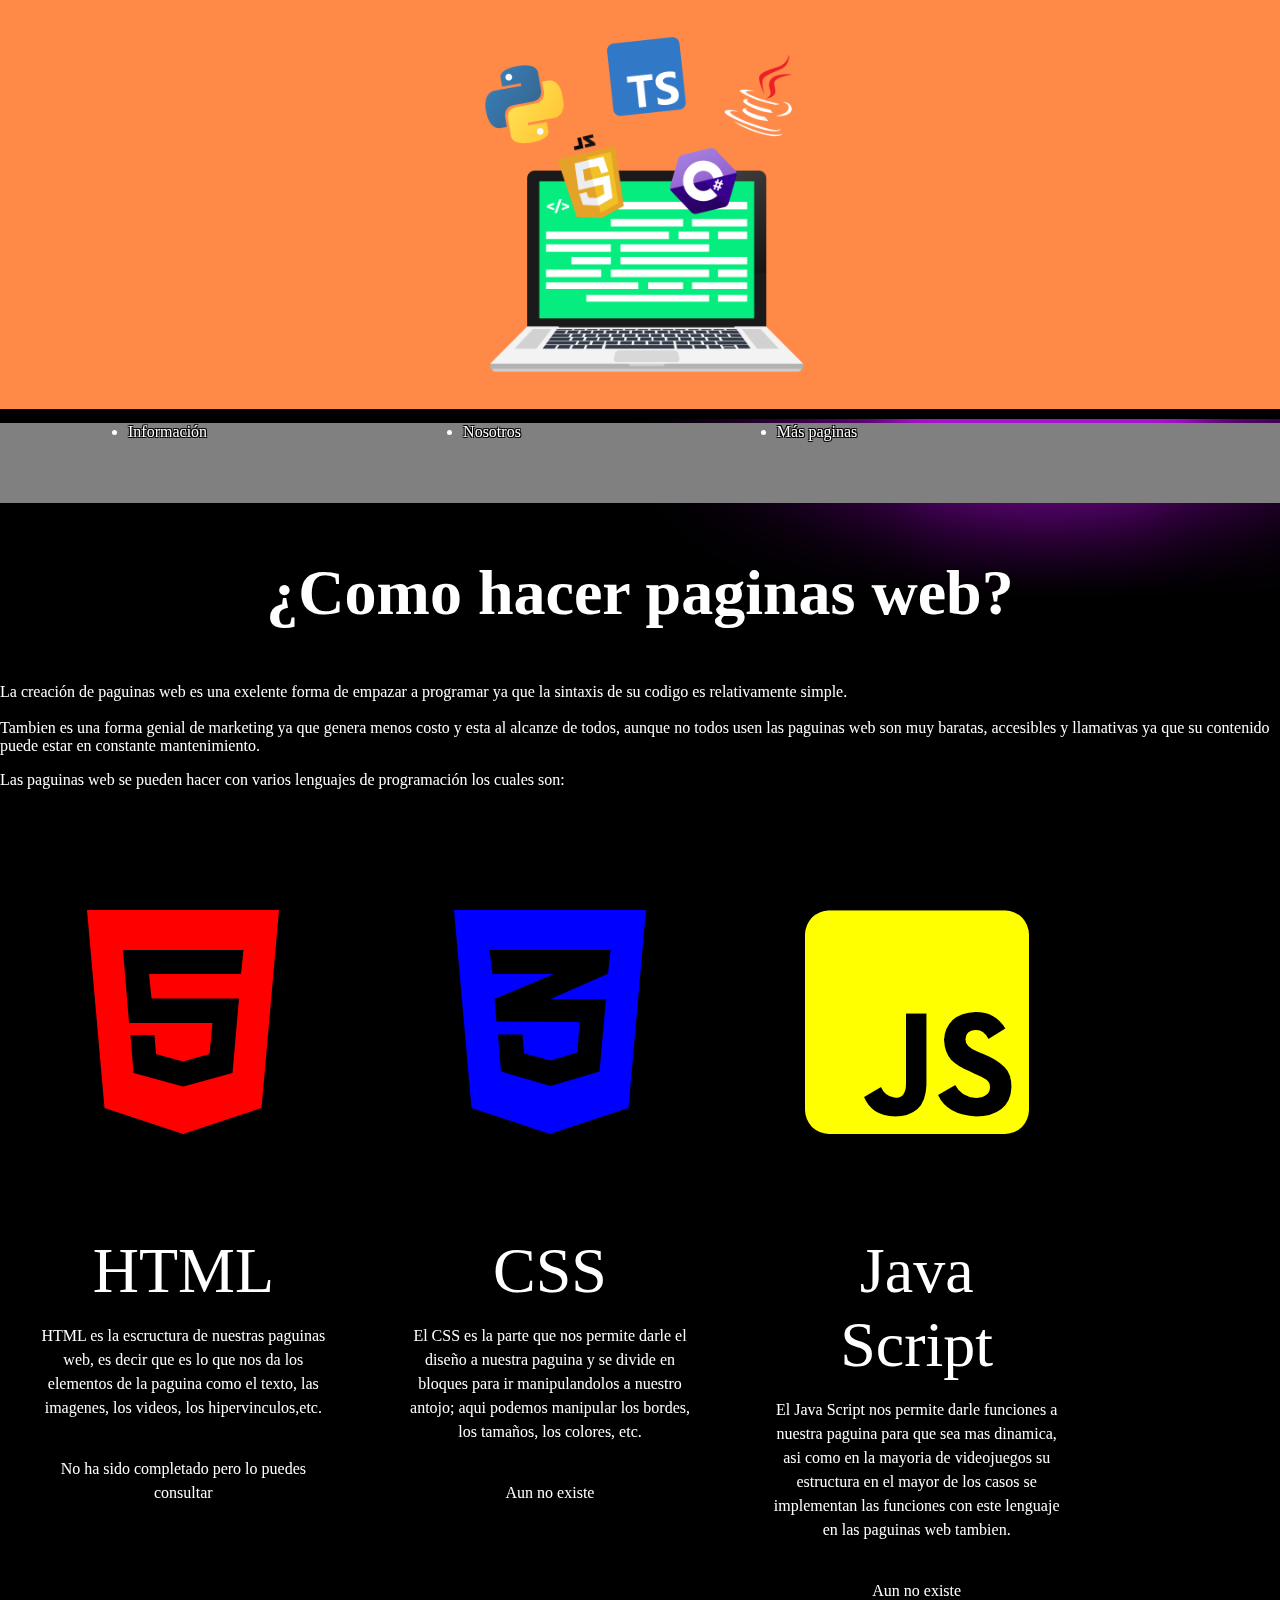
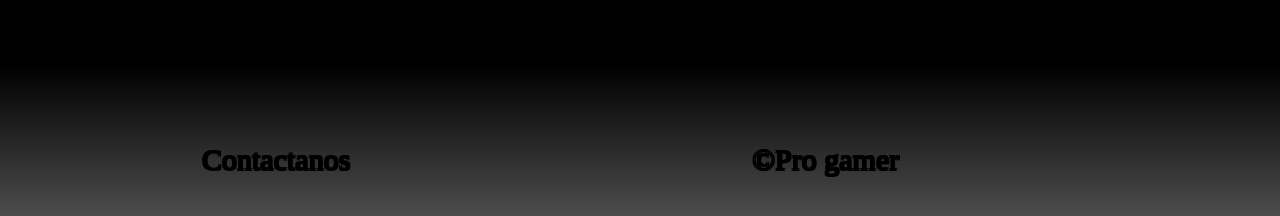
<file: index.html>
<!DOCTYPE html>
<html lang="es">
<head>
    <meta charset="UTF-8">
    <meta name="viewport" content="width=device-width, initial-scale=1.0">
    <link rel="stylesheet" href="estilos/style.css">
    <link rel="icon" href="imagenes/logo-PTibSsoc8-transformed.png" type="img/icon">
    <link rel="stylesheet" href="estilos/css/all.min.css">
    <link rel="stylesheet" href="estilos/tarjetas.css">
    <link rel="stylesheet" href="estilos/cubo.css">
    <title>Pro Game</title>
</head>
<body>
        <div class="cubo">
            <div class="arriba"></div>
            <div>
                <span style="--o:0;"></span>
                <span style="--o:1;"></span>
                <span style="--o:2;"></span>
                <span style="--o:3;"></span>
            </div>
        </div>
    <header>
        <img src="imagenes/hea.png" id="header"></img>
    </header>
    <nav>
        <ul id="nav">
            <li class="nav"><a href="como_hacer_paginas_web.html">Información</a></li>
            <li class="nav"><a href="paguinas/nosotros.html">Nosotros</a></li>
            <li class="nav"><a href="paguinas/mas paginas.html">Más paginas</a></li>
        </ul>
    </nav>
    <h2>¿Como hacer paginas web?</h2>
    <p>La creación de paguinas web es una exelente forma de empazar a programar ya que la sintaxis de su codigo es relativamente simple.<br><br>Tambien es una forma genial de marketing ya que genera menos costo y esta al alcanze de todos, aunque no todos usen las paguinas web son muy baratas, accesibles y llamativas ya que su contenido puede estar en constante mantenimiento.</p>
    <p>Las paguinas web se pueden hacer con varios lenguajes de programación los cuales son:</p>
    <div class="container">
        <div class="card">
            <figure>
                <h3><i class="fa-brands fa-html5 subicon1"></i></h3>
            </figure>
            <div class="contenido">
                <h2>HTML</h2>
                <p>HTML es la escructura de nuestras paguinas web, es decir que es lo que nos da los elementos de la paguina como el texto, las imagenes, los videos, los hipervinculos,etc.<p>
                <a href="paguinas/html.html" target="_blank">No ha sido completado pero lo puedes consultar</a>
            </div>
        </div>
        <div class="card">
            <figure>
                <h3><i class="fa-brands fa-css3-alt subicon2"></i></h3>
            </figure>
            <div class="contenido">
                <h2>CSS</h2>
                <p>El CSS es la parte que nos permite darle el diseño a nuestra paguina y se divide en bloques para ir manipulandolos a nuestro antojo; aqui podemos manipular los bordes, los tamaños, los colores, etc.<p>
                <a href="#" target="_blank">Aun no existe</a>
            </div>
        </div>
        <div class="card">
            <figure>
                <h3><i class="fa-brands fa-square-js subicon3"></i></h3>
            </figure>
            <div class="contenido">
                <h2><center>Java<br>Script</center></h2>
                <p>El Java Script nos permite darle funciones a nuestra paguina para que sea mas dinamica, asi como en la mayoria de videojuegos su estructura en el mayor de los casos se implementan las funciones con este lenguaje en las paguinas web tambien.<p>
                <a href="#" target="_blank">Aun no existe</a>
            </div>
        </div>
    </div>
    <footer>
        <table>
            <th class="fot"><a href="#" target="_blank">Contactanos</a></th>
            <th class="fot"><a href="#" target="_blank">&copy;Pro gamer</a></th>
        </table>
    </footer>
</body>
</html>
</file>
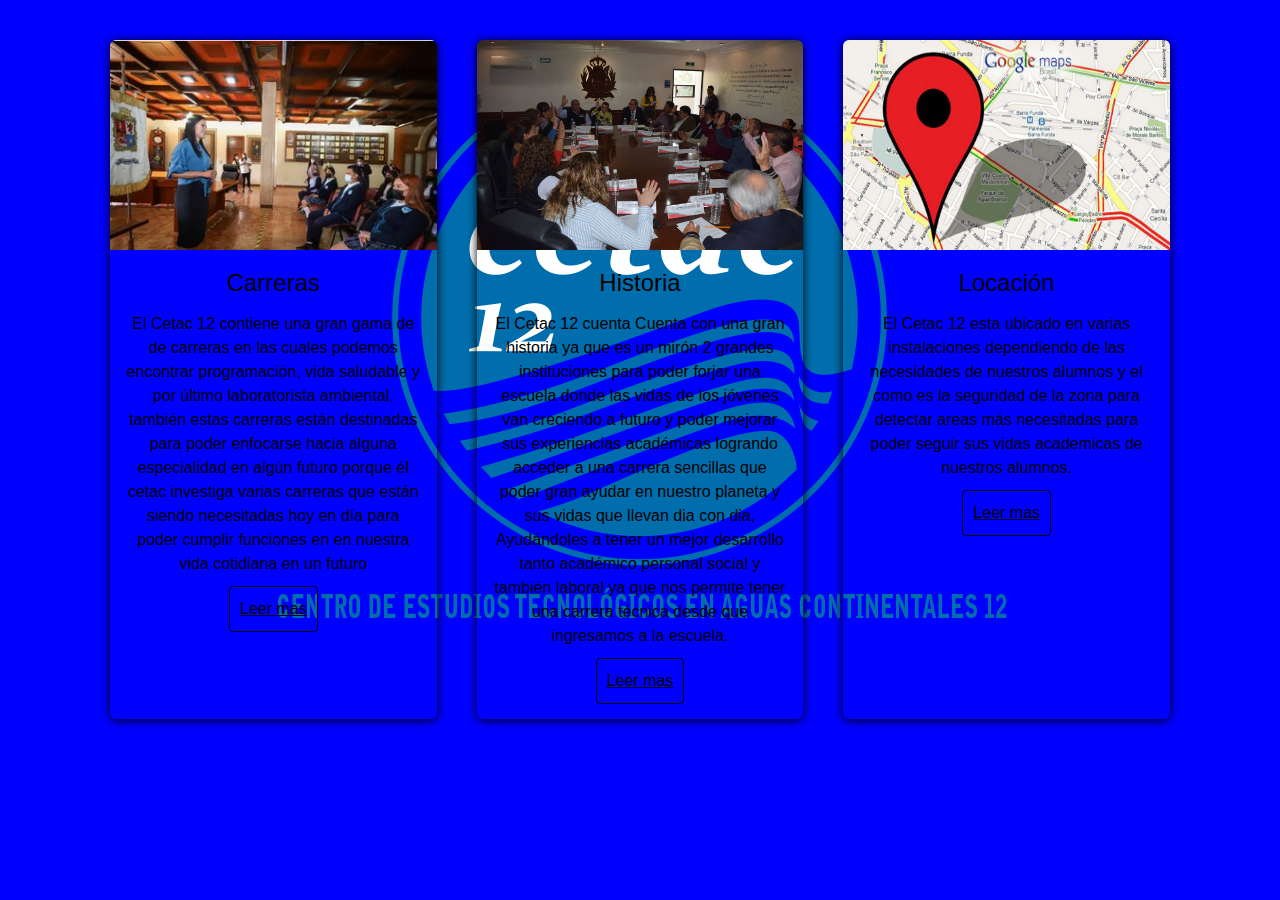
<file: paguinas/paguina de cetac 12/index.html>
<!DOCTYPE html>
<html lang="en">
<head>
    <meta charset="UTF-8">
    <title>Cetac 12</title>
    <link rel="icon" href="logo1.png" type="img/icon">
    <link rel="stylesheet" href="Cetac 12.css">

</head>
<body>
    <div id="a1">
        <img src="logo1.png" width="300" height="300" id="a1" >
    </div>
    <div class="container">
        <div class="card">
            <figure>
                <img src="a.jpg" width="100%" height="210px">
            </figure>
            <div class="contenido">
                <h2>Carreras</h2>
                <p>El Cetac 12 contiene una gran gama de de carreras en las cuales podemos encontrar programación, vida saludable y por último laboratorista ambiental, también estas carreras están destinadas para poder enfocarse hacia alguna especialidad en algún futuro porque él cetac investiga varias carreras que están siendo necesitadas hoy en día para poder cumplir funciones en en nuestra vida cotidiana en un futuro<p>
                <a href="carreras.html" target="_blank">Leer mas</a>
            </div>
        </div>
        <div class="card">
            <figure>
                <img src="e.jpeg" width="100%" height="210px">
            </figure>
            <div class="contenido">
                <h2>Historia</h2>
                <p>El Cetac 12 cuenta Cuenta con una gran historia ya que es un mirón 2 grandes instituciones para poder forjar una escuela donde las vidas de los jóvenes van creciendo a futuro y poder mejorar sus experiencias académicas logrando acceder a una carrera sencillas que poder gran ayudar en nuestro planeta y sus vidas que llevan dia con dia, Ayudándoles a tener un mejor desarrollo tanto académico personal social y también laboral ya que nos permite tener una carrera técnica desde que ingresamos a la escuela.<p>
                <a href="historia.html" target="_blank">Leer mas</a>
            </div>
        </div>
        <div class="card">
            <figure>
                <img src="i.jpg" width="100%" height="210px">
            </figure>
            <div class="contenido">
                <h2>Locación</h2>
                <p>El Cetac 12 esta ubicado en varias instalaciones dependiendo de las necesidades de nuestros alumnos y el como es la seguridad de la zona para detectar areas más necesitadas para poder seguir sus vidas academicas de nuestros alumnos.<p>
                <a href="locacion.html" target="_blank">Leer mas</a>
            </div>
        </div>
    </div>
</body>
</html>
</file>
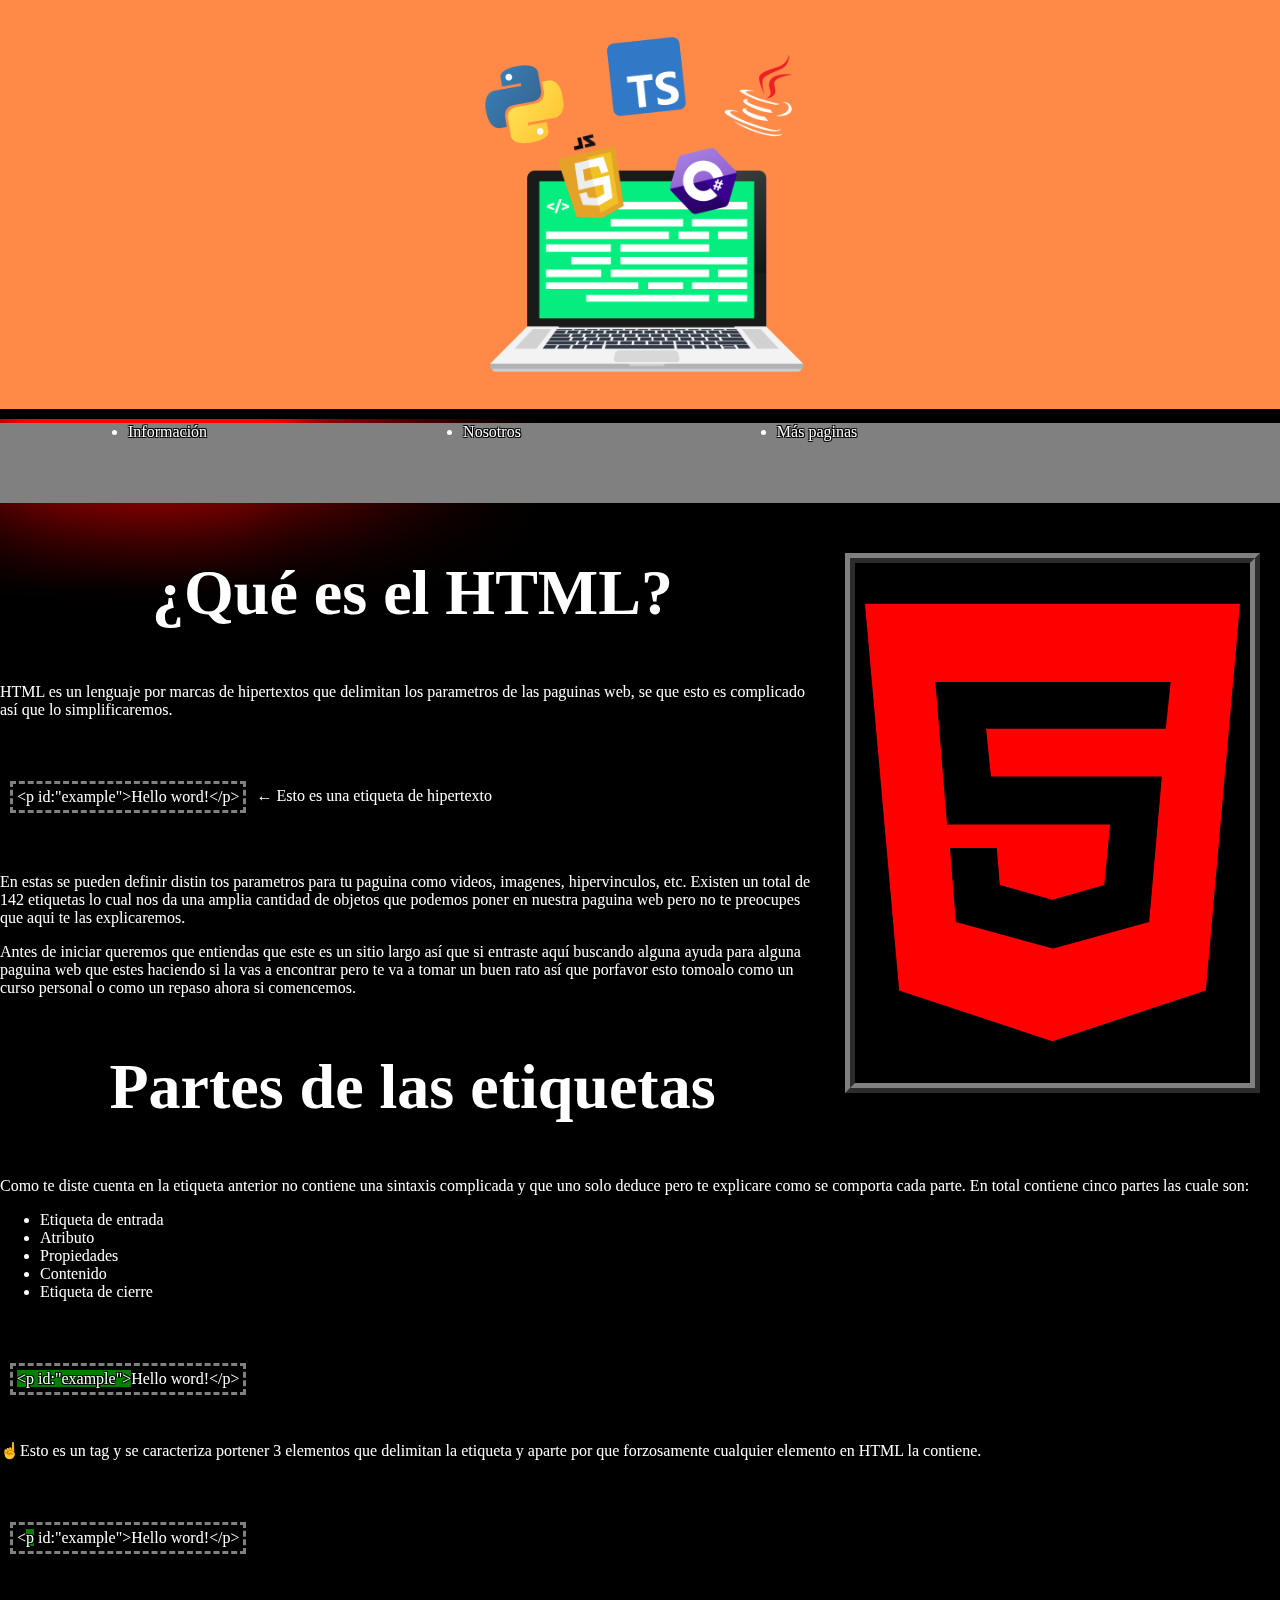
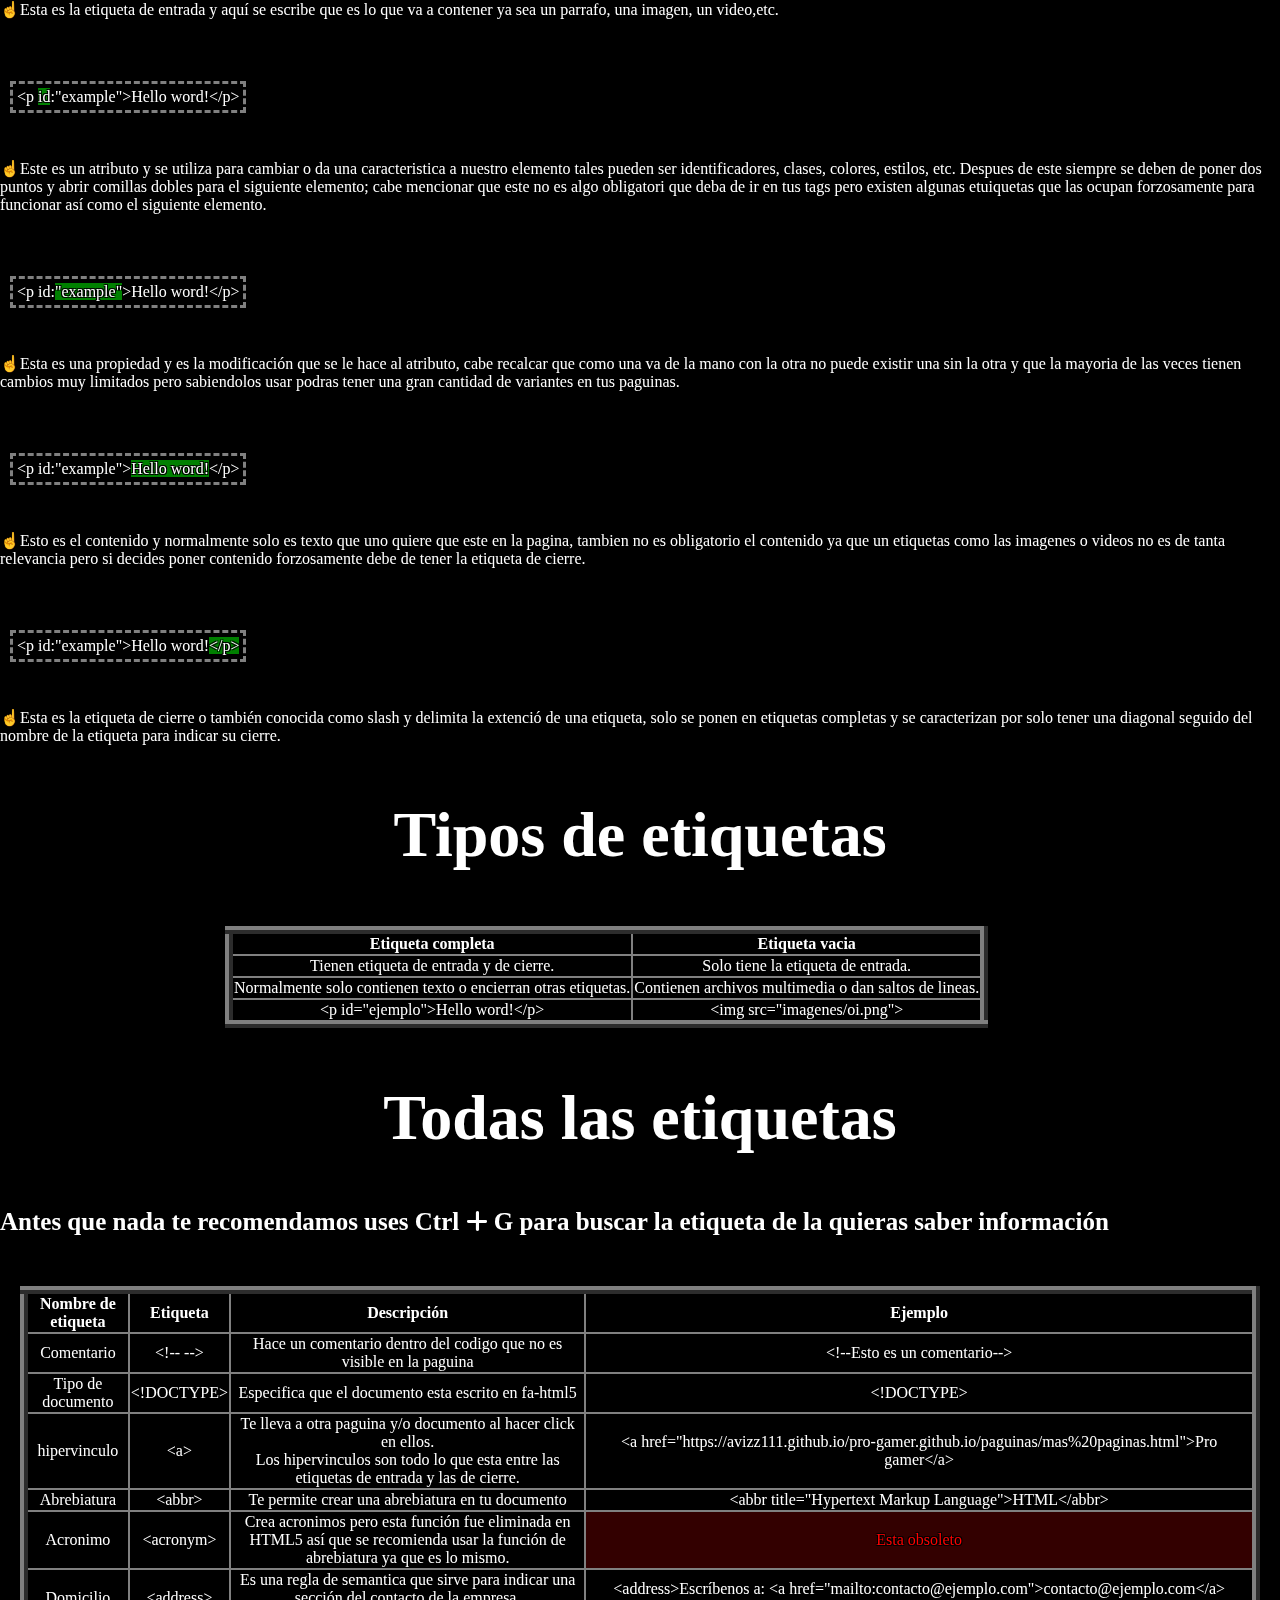
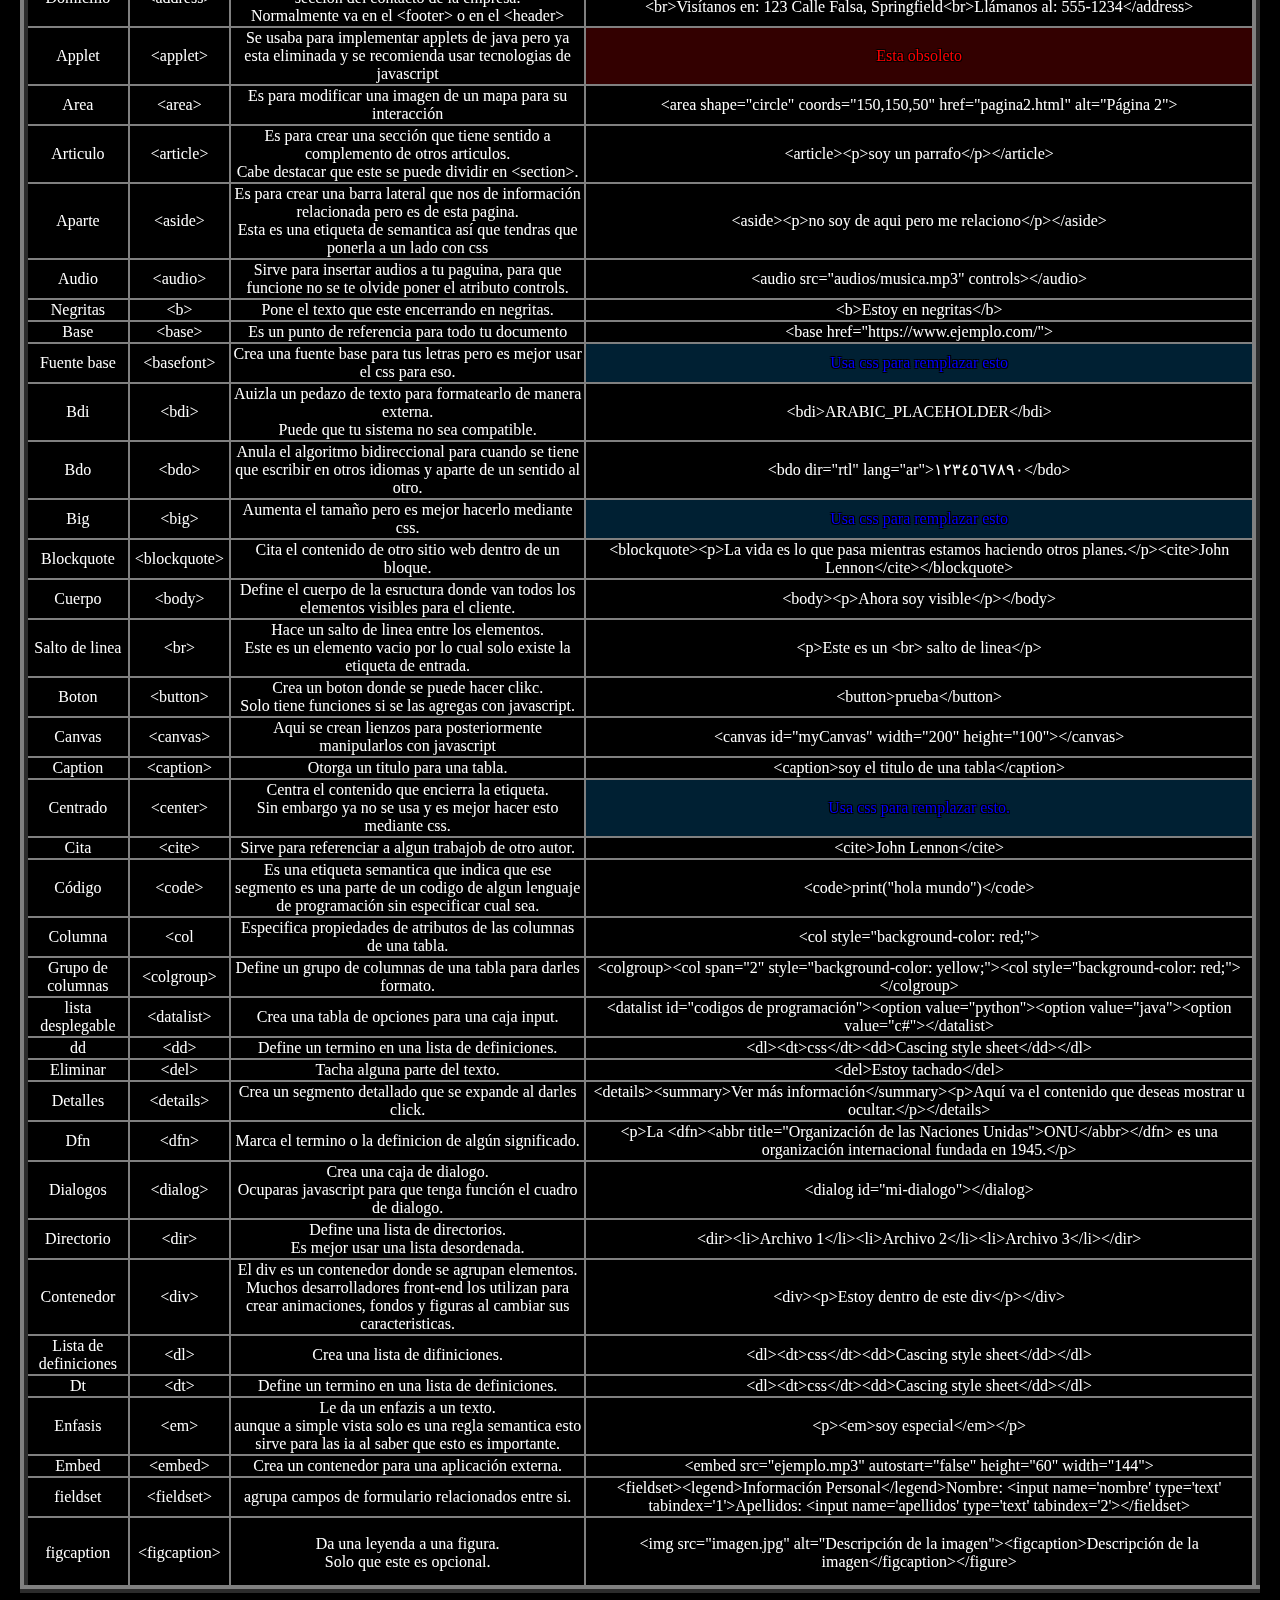
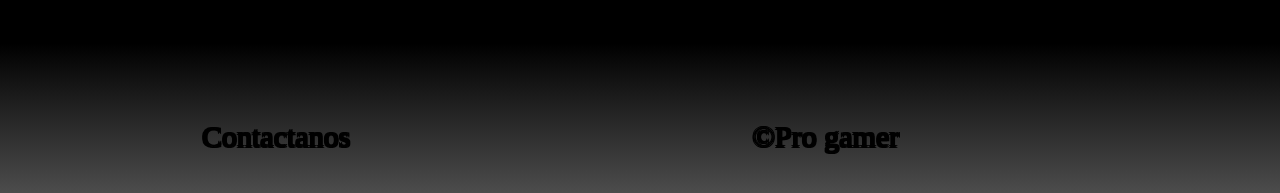
<file: paguinas/html.html>
<!DOCTYPE html>
<html lang="es">
<head>
    <meta charset="UTF-8">
    <meta name="viewport" content="width=device-width, initial-scale=1.0">
    <link rel="stylesheet" href="../estilos/style.css">
    <link rel="icon" href="../imagenes/logo-PTibSsoc8-transformed.png" type="img/icon">
    <link rel="stylesheet" href="../estilos/css/all.min.css">
    <link rel="stylesheet" href="../estilos/tarjetas.css">
    <link rel="stylesheet" href="../estilos/cubo.css">
    <title>Pro Game</title>
</head>
<body>
        <div class="cubo_r">
            <div class="arriba_r"></div>
            <div>
                <span style="--r:0;"></span>
                <span style="--r:1;"></span>
                <span style="--r:2;"></span>
                <span style="--r:3;"></span>
            </div>
        </div>
    <header>
        <img src="../imagenes/hea.png" id="header"></img>
    </header>
    <nav>
        <ul id="nav">
            <li class="nav"><a href="../index.html">Información</a></li>
            <li class="nav"><a href="../paguinas/nosotros.html">Nosotros</a></li>
            <li class="nav"><a href="../paguinas/mas paginas.html">Más paginas</a></li>
        </ul>
    </nav>
    <h1><i class="fa-brands fa-html5 thtml"></i></h1>
    <article>
        <h2>¿Qué es el HTML?</h2>
        <p>HTML es un lenguaje por marcas de hipertextos que delimitan los parametros de las paguinas web, se que esto es complicado así que lo simplificaremos.</p>
        <br><br>
        <p class="ejemplos">
            &lt;p id:"example"&gt;Hello word!&lt;/p&gt;
        </p>
        <p>&larr; Esto es una etiqueta de hipertexto</p>
        <br><br>
        <p>En estas se pueden definir distin tos parametros para tu paguina como videos, imagenes, hipervinculos, etc. Existen un total de 142 etiquetas lo cual nos da una amplia cantidad de objetos que podemos poner en nuestra paguina web pero no te preocupes que aqui te las explicaremos.</p>
        <p>Antes de iniciar queremos que entiendas que este es un sitio largo así que si entraste aquí buscando alguna ayuda para alguna paguina web que estes haciendo si la vas a encontrar pero te va a tomar un buen rato así que porfavor esto tomoalo como un curso personal o como un repaso ahora si comencemos.</p>
    </article>
    <article>
        <h2>Partes de las etiquetas</h2>
        <p>Como te diste cuenta en la etiqueta anterior no contiene una sintaxis complicada y que uno solo deduce pero te explicare como se comporta cada parte. En total contiene cinco partes las cuale son:</p>
        <ul>
            <li>Etiqueta de entrada</li>
            <li>Atributo</li>
            <li>Propiedades</li>
            <li>Contenido</li>
            <li>Etiqueta de cierre</li>
        </ul>
        <br><br>
        <p class="ejemplos">
            <mark>&lt;p id:"example"&gt;</mark>Hello word!&lt;/p&gt;
        </p>
        <br><br><br><br>
        <p>☝Esto es un tag y se caracteriza portener 3 elementos que delimitan la etiqueta y aparte por que forzosamente cualquier elemento en HTML la contiene.</p>
        <br><br>
        <p class="ejemplos">
            &lt;<mark>p</mark> id:"example"&gt;Hello word!&lt;/p&gt;
        </p>
        <br><br><br><br>
        <p>☝Esta es la etiqueta de entrada y aquí se escribe que es lo que va a contener ya sea un parrafo, una imagen, un video,etc.</p>
        <br><br>
        <p class="ejemplos">
            &lt;p <mark>id</mark>:"example"&gt;Hello word!&lt;/p&gt;
        </p>
        <br><br><br><br>
        <p>☝Este es un atributo y se utiliza para cambiar o da una caracteristica a nuestro elemento tales pueden ser identificadores, clases, colores, estilos, etc. Despues de este siempre se deben de poner dos puntos y abrir comillas dobles para el siguiente elemento; cabe mencionar que este no es algo obligatori que deba de ir en tus tags pero existen algunas etuiquetas que las ocupan forzosamente para funcionar así como el siguiente elemento.</p>
        <br><br>
        <p class="ejemplos">
            &lt;p id:<mark>"example"</mark>&gt;Hello word!&lt;/p&gt;
        </p>
        <br><br><br><br>
        <p>☝Esta es una propiedad y es la modificación que se le hace al atributo, cabe recalcar que como una va de la mano con la otra no puede existir una sin la otra y que la mayoria de las veces tienen cambios muy limitados pero sabiendolos usar podras tener una gran cantidad de variantes en tus paguinas.</p>
        <br><br>
        <p class="ejemplos">
            &lt;p id:"example"&gt;<mark>Hello word!</mark>&lt;/p&gt;
        </p>
        <br><br><br><br>
        <p>☝Esto es el contenido y normalmente solo es texto que uno quiere que este en la pagina, tambien no es obligatorio el contenido ya que un etiquetas como las imagenes o videos no es de tanta relevancia pero si decides poner contenido forzosamente debe de tener la etiqueta de cierre.</p>
        <br><br>
        <p class="ejemplos">
            &lt;p id:"example"&gt;Hello word!<mark>&lt;/p&gt;</mark>
        </p>
        <br><br><br><br>
        <p>☝Esta es la etiqueta de cierre o también conocida como slash y delimita la extenció de una etiqueta, solo se ponen en etiquetas completas y se caracterizan por solo tener una diagonal seguido del nombre de la etiqueta para indicar su cierre.</p>
    </article>
    <article>
        <h2>Tipos de etiquetas</h2>
        <table class="ejemplos_t">
            <tr>
                <th class="ejemplos_t2">Etiqueta completa</th>
                <th class="ejemplos_t2">Etiqueta vacia</th>
            </tr>
            <tr>
                <td class="ejemplos_t2">Tienen etiqueta de entrada y de cierre.</td>
                <td class="ejemplos_t2">Solo tiene la etiqueta de entrada.</td>
            </tr>
            <tr>
                <td class="ejemplos_t2">Normalmente solo contienen texto o encierran otras etiquetas.</td>
                <td class="ejemplos_t2">Contienen archivos multimedia o dan saltos de lineas.</td>
            </tr>
            <tr>
                <td class="ejemplos_t2">&lt;p id="ejemplo"&gt;Hello word!&lt;/p&gt;</td>
                <td class="ejemplos_t2">&lt;img src="imagenes/oi.png"&gt;</td>
            </tr>
        </table>
    </article>
    <article>
        <h2>Todas las etiquetas</h2>
        <h4>Antes que nada te recomendamos uses Ctrl <i class="fa-solid fa-plus"></i> G para buscar la etiqueta de la quieras saber información</h4>
        <table class="ejemplos_t3">
            <tr>
                <th class="ejemplos_t2">Nombre de etiqueta</th>
                <th class="ejemplos_t2">Etiqueta</th>
                <th class="ejemplos_t2">Descripción</th>
                <th class="ejemplos_t2">Ejemplo</th>    
            </tr>
            <tr>
                <td class="ejemplos_t2">Comentario</td>
                <td class="ejemplos_t2">&lt;!-- --&gt;</td>
                <td class="ejemplos_t2">Hace un comentario dentro del codigo que no es visible en la paguina</td>
                <td class="ejemplos_t2">&lt;!--Esto es un comentario--&gt;</td>
            </tr>
            <tr>
                <td class="ejemplos_t2">Tipo de documento</td>
                <td class="ejemplos_t2">&lt;!DOCTYPE></td>
                <td class="ejemplos_t2">Especifica que el documento esta escrito en fa-html5</td>
                <td class="ejemplos_t2">&lt;!DOCTYPE></td>
            </tr>
            <tr>
                <td class="ejemplos_t2">hipervinculo</td>
                <td class="ejemplos_t2">&lt;a&gt;</td>
                <td class="ejemplos_t2">Te lleva a otra paguina y/o documento al hacer click en ellos. <br>Los hipervinculos son todo lo que esta entre las etiquetas de entrada y las de cierre.</td>
                <td class="ejemplos_t2">&lt;a href="https://avizz111.github.io/pro-gamer.github.io/paguinas/mas%20paginas.html"&gt;Pro gamer&lt;/a&gt;</td>
            </tr>
            <tr>
                <td class="ejemplos_t2">Abrebiatura</td>
                <td class="ejemplos_t2">&lt;abbr&gt;</td>
                <td class="ejemplos_t2">Te permite crear una abrebiatura en tu documento</td>
                <td class="ejemplos_t2">&lt;abbr title="Hypertext Markup Language"&gt;HTML&lt;/abbr&gt;</td>
            </tr>
            <tr>
                <td class="ejemplos_t2">Acronimo</td>
                <td class="ejemplos_t2">&lt;acronym&gt;</td>
                <td class="ejemplos_t2">Crea acronimos pero esta función fue eliminada en HTML5 así que se recomienda usar la función de abrebiatura ya que es lo mismo.</td>
                <td class="ejemplos_t2 sin_ejemplo">Esta obsoleto</td>
            </tr>
            <tr>
                <td class="ejemplos_t2">Domicilio</td>
                <td class="ejemplos_t2">&lt;address&gt;</td>
                <td class="ejemplos_t2">Es una regla de semantica que sirve para indicar una sección del contacto de la empresa. <br>Normalmente va en el &lt;footer&gt; o en el &lt;header&gt;</td>
                <td class="ejemplos_t2">&lt;address>Escríbenos a: &lt;a href="mailto:contacto@ejemplo.com">contacto@ejemplo.com&lt;/a>&lt;br>Visítanos en: 123 Calle Falsa, Springfield&lt;br>Llámanos al: 555-1234&lt;/address></td>
            </tr>
            <tr>
                <td class="ejemplos_t2">Applet</td>
                <td class="ejemplos_t2">&lt;applet></td>
                <td class="ejemplos_t2">Se usaba para implementar applets de java pero ya esta eliminada y se recomienda usar tecnologias de javascript</td>
                <td class="ejemplos_t2 sin_ejemplo">Esta obsoleto</td>
            </tr>
            <tr>
                <td class="ejemplos_t2">Area</td>
                <td class="ejemplos_t2">&lt;area></td>
                <td class="ejemplos_t2">Es para modificar una imagen de un mapa para su interacción</td>
                <td class="ejemplos_t2">&lt;area shape="circle" coords="150,150,50" href="pagina2.html" alt="Página 2"></td>
            </tr>
            <tr>
                <td class="ejemplos_t2">Articulo</td>
                <td class="ejemplos_t2">&lt;article></td>
                <td class="ejemplos_t2">Es para crear una sección que tiene sentido a complemento de otros articulos. <br>Cabe destacar que este se puede dividir en &lt;section>.</td>
                <td class="ejemplos_t2">&lt;article>&lt;p>soy un parrafo&lt;/p>&lt;/article></td>
            </tr>
            <tr>
                <td class="ejemplos_t2">Aparte</td>
                <td class="ejemplos_t2">&lt;aside></td>
                <td class="ejemplos_t2">Es para crear una barra lateral que nos de información relacionada pero es de esta pagina. <br>Esta es una etiqueta de semantica así que tendras que ponerla a un lado con css</td>
                <td class="ejemplos_t2">&lt;aside>&lt;p>no soy de aqui pero me relaciono&lt;/p>&lt;/aside></td>
            </tr>
            <tr>
                <td class="ejemplos_t2">Audio</td>
                <td class="ejemplos_t2">&lt;audio></td>
                <td class="ejemplos_t2">Sirve para insertar audios a tu paguina, para que funcione no se te olvide poner el atributo controls.</td>
                <td class="ejemplos_t2">&lt;audio src="audios/musica.mp3" controls>&lt;/audio></td>
            </tr>
            <tr>
                <td class="ejemplos_t2">Negritas</td>
                <td class="ejemplos_t2">&lt;b></td>
                <td class="ejemplos_t2">Pone el texto que este encerrando en negritas.</td>
                <td class="ejemplos_t2">&lt;b>Estoy en negritas&lt;/b></td>
            </tr>
            <tr>
                <td class="ejemplos_t2">Base</td>
                <td class="ejemplos_t2">&lt;base></td>
                <td class="ejemplos_t2">Es un punto de referencia para todo tu documento</td>
                <td class="ejemplos_t2">&lt;base href="https://www.ejemplo.com/"></td>
            </tr>
            <tr>
                <td class="ejemplos_t2">Fuente base</td>
                <td class="ejemplos_t2">&lt;basefont></td>
                <td class="ejemplos_t2">Crea una fuente base para tus letras pero es mejor usar el css para eso.</td>
                <td class="ejemplos_t2 remplazar">Usa css para remplazar esto</td>
            </tr>
            <tr>
                <td class="ejemplos_t2">Bdi</td>
                <td class="ejemplos_t2">&lt;bdi></td>
                <td class="ejemplos_t2">Auizla un pedazo de texto para formatearlo de manera externa. <br>Puede que tu sistema no sea compatible.</td>
                <td class="ejemplos_t2">&lt;bdi>ARABIC_PLACEHOLDER&lt;/bdi></td>
            </tr>
            <tr>
                <td class="ejemplos_t2">Bdo</td>
                <td class="ejemplos_t2">&lt;bdo></td>
                <td class="ejemplos_t2">Anula el algoritmo bidireccional para cuando se tiene que escribir en otros idiomas y aparte de un sentido al otro.</td>
                <td class="ejemplos_t2">&lt;bdo dir="rtl" lang="ar">١٢٣٤٥٦٧٨٩٠&lt;/bdo></td>
            </tr>
            <tr>
                <td class="ejemplos_t2">Big</td>
                <td class="ejemplos_t2">&lt;big></td>
                <td class="ejemplos_t2">Aumenta el tamaño pero es mejor hacerlo mediante css.</td>
                <td class="ejemplos_t2 remplazar">Usa css para remplazar esto</td>
            </tr>
            <tr>
                <td class="ejemplos_t2">Blockquote</td>
                <td class="ejemplos_t2">&lt;blockquote></td>
                <td class="ejemplos_t2">Cita el contenido de otro sitio web dentro de un bloque.</td>
                <td class="ejemplos_t2">&lt;blockquote>&lt;p>La vida es lo que pasa mientras estamos haciendo otros planes.&lt;/p>&lt;cite>John Lennon&lt;/cite>&lt;/blockquote></td>
            </tr>
            <tr>
                <td class="ejemplos_t2">Cuerpo</td>
                <td class="ejemplos_t2">&lt;body></td>
                <td class="ejemplos_t2">Define el cuerpo de la esructura donde van todos los elementos visibles para el cliente.</td>
                <td class="ejemplos_t2">&lt;body>&lt;p>Ahora soy visible&lt;/p>&lt;/body></td>
            </tr>
            <tr>
                <td class="ejemplos_t2">Salto de linea</td>
                <td class="ejemplos_t2">&lt;br></td>
                <td class="ejemplos_t2">Hace un salto de linea entre los elementos.<br>Este es un elemento vacio por lo cual solo existe la etiqueta de entrada.</td>
                <td class="ejemplos_t2">&lt;p>Este es un &lt;br> salto de linea&lt;/p></td>
            </tr>
            <tr>
                <td class="ejemplos_t2">Boton</td>
                <td class="ejemplos_t2">&lt;button></td>
                <td class="ejemplos_t2">Crea un boton donde se puede hacer clikc.<br>Solo tiene funciones si se las agregas con javascript.</td>
                <td class="ejemplos_t2">&lt;button>prueba&lt;/button></td>
            </tr>
            <tr>
                <td class="ejemplos_t2">Canvas</td>
                <td class="ejemplos_t2">&lt;canvas></td>
                <td class="ejemplos_t2">Aqui se crean lienzos para posteriormente manipularlos con javascript</td>
                <td class="ejemplos_t2">&lt;canvas id="myCanvas" width="200" height="100">&lt;/canvas></td>
            </tr>
            <tr>
                <td class="ejemplos_t2">Caption</td>
                <td class="ejemplos_t2">&lt;caption></td>
                <td class="ejemplos_t2">Otorga un titulo para una tabla.</td>
                <td class="ejemplos_t2">&lt;caption>soy el titulo de una tabla&lt;/caption></td>
            </tr>
            <tr>
                <td class="ejemplos_t2">Centrado</td>
                <td class="ejemplos_t2">&lt;center></td>
                <td class="ejemplos_t2">Centra el contenido que encierra la etiqueta.<br>Sin embargo ya no se usa y es mejor hacer esto mediante css.</td>
                <td class="ejemplos_t2 remplazar">Usa css para remplazar esto.</td>
            </tr>
            <tr>
                <td class="ejemplos_t2">Cita</td>
                <td class="ejemplos_t2">&lt;cite></td>
                <td class="ejemplos_t2">Sirve para referenciar a algun trabajob de otro autor.</td>
                <td class="ejemplos_t2">&lt;cite>John Lennon&lt;/cite></td>
            </tr>
            <tr>
                <td class="ejemplos_t2">Código</td>
                <td class="ejemplos_t2">&lt;code></td>
                <td class="ejemplos_t2">Es una etiqueta semantica que indica que ese segmento es una parte de un codigo de algun lenguaje de programación sin especificar cual sea.</td>
                <td class="ejemplos_t2">&lt;code>print("hola mundo")&lt;/code></td>
            </tr>
            <tr>
                <td class="ejemplos_t2">Columna</td>
                <td class="ejemplos_t2">&lt;col</td>
                <td class="ejemplos_t2">Especifica propiedades de atributos de las columnas de una tabla.</td>
                <td class="ejemplos_t2">&lt;col style="background-color: red;"></td>
            </tr>
            <tr>
                <td class="ejemplos_t2">Grupo de columnas</td>
                <td class="ejemplos_t2">&lt;colgroup></td>
                <td class="ejemplos_t2">Define un grupo de columnas de una tabla para darles formato.</td>
                <td class="ejemplos_t2">&lt;colgroup>&lt;col span="2" style="background-color: yellow;">&lt;col style="background-color: red;">&lt;/colgroup></td>
            </tr>
            <tr>
                <td class="ejemplos_t2">lista desplegable</td>
                <td class="ejemplos_t2">&lt;datalist></td>
                <td class="ejemplos_t2">Crea una tabla de opciones para una caja input.</td>
                <td class="ejemplos_t2">&lt;datalist id="codigos de programación">&lt;option value="python">&lt;option value="java">&lt;option value="c#">&lt;/datalist></td>
            </tr>
            <tr>
                <td class="ejemplos_t2">dd</td>
                <td class="ejemplos_t2">&lt;dd></td>
                <td class="ejemplos_t2">Define un termino en una lista de definiciones.</td>
                <td class="ejemplos_t2">&lt;dl>&lt;dt>css&lt;/dt>&lt;dd>Cascing style sheet&lt;/dd>&lt;/dl></td>
            </tr>
            <tr>
                <td class="ejemplos_t2">Eliminar</td>
                <td class="ejemplos_t2">&lt;del></td>
                <td class="ejemplos_t2">Tacha alguna parte del texto.</td>
                <td class="ejemplos_t2">&lt;del>Estoy tachado&lt;/del></td>
            </tr>
            <tr>
                <td class="ejemplos_t2">Detalles</td>
                <td class="ejemplos_t2">&lt;details></td>
                <td class="ejemplos_t2">Crea un segmento detallado que se expande al darles click.</td>
                <td class="ejemplos_t2">&lt;details>&lt;summary>Ver más información&lt;/summary>&lt;p>Aquí va el contenido que deseas mostrar u ocultar.&lt;/p>&lt;/details></td>
            </tr>
            <tr>
                <td class="ejemplos_t2">Dfn</td>
                <td class="ejemplos_t2">&lt;dfn></td>
                <td class="ejemplos_t2">Marca el termino o la definicion de algún significado.</td>
                <td class="ejemplos_t2">&lt;p>La &lt;dfn>&lt;abbr title="Organización de las Naciones Unidas">ONU&lt;/abbr>&lt;/dfn> es una organización internacional fundada en 1945.&lt;/p>
                </td>
            </tr>
            <tr>
                <td class="ejemplos_t2">Dialogos</td>
                <td class="ejemplos_t2">&lt;dialog></td>
                <td class="ejemplos_t2">Crea una caja de dialogo.<br>Ocuparas javascript para que tenga función el cuadro de dialogo.</td>
                <td class="ejemplos_t2">&lt;dialog id="mi-dialogo">&lt;/dialog></td>
            </tr>
            <tr>
                <td class="ejemplos_t2">Directorio</td>
                <td class="ejemplos_t2">&lt;dir></td>
                <td class="ejemplos_t2">Define una lista de directorios.<br>Es mejor usar una lista desordenada.</td>
                <td class="ejemplos_t2">&lt;dir>&lt;li>Archivo 1&lt;/li>&lt;li>Archivo 2&lt;/li>&lt;li>Archivo 3&lt;/li>&lt;/dir></td>
            </tr>
            <tr>
                <td class="ejemplos_t2">Contenedor</td>
                <td class="ejemplos_t2">&lt;div></td>
                <td class="ejemplos_t2">El div es un contenedor donde se agrupan elementos.<br>Muchos desarrolladores front-end los utilizan para crear animaciones, fondos y figuras al cambiar sus caracteristicas.</td>
                <td class="ejemplos_t2">&lt;div>&lt;p>Estoy dentro de este div&lt;/p>&lt;/div></td>
            </tr>
            <tr>
                <td class="ejemplos_t2">Lista de definiciones</td>
                <td class="ejemplos_t2">&lt;dl></td>
                <td class="ejemplos_t2">Crea una lista de difiniciones.</td>
                <td class="ejemplos_t2">&lt;dl>&lt;dt>css&lt;/dt>&lt;dd>Cascing style sheet&lt;/dd>&lt;/dl></td>
            </tr>
            <tr>
                <td class="ejemplos_t2">Dt</td>
                <td class="ejemplos_t2">&lt;dt></td>
                <td class="ejemplos_t2">Define un termino en una lista de definiciones.</td>
                <td class="ejemplos_t2">&lt;dl>&lt;dt>css&lt;/dt>&lt;dd>Cascing style sheet&lt;/dd>&lt;/dl></td>
            </tr>
            <tr>
                <td class="ejemplos_t2">Enfasis</td>
                <td class="ejemplos_t2">&lt;em></td>
                <td class="ejemplos_t2">Le da un enfazis a un texto.<br>aunque a simple vista solo es una regla semantica esto sirve para las ia al saber que esto es importante.</td>
                <td class="ejemplos_t2">&lt;p>&lt;em>soy especial&lt;/em>&lt;/p></td>
            </tr>
            <tr>
                <td class="ejemplos_t2">Embed</td>
                <td class="ejemplos_t2">&lt;embed></td>
                <td class="ejemplos_t2">Crea un contenedor para una aplicación externa.</td>
                <td class="ejemplos_t2">&lt;embed src="ejemplo.mp3" autostart="false" height="60" width="144"></td>
            </tr>
            <tr>
                <td class="ejemplos_t2">fieldset</td>
                <td class="ejemplos_t2">&lt;fieldset></td>
                <td class="ejemplos_t2">agrupa campos de formulario relacionados entre si.</td>
                <td class="ejemplos_t2">&lt;fieldset>&lt;legend>Información Personal&lt;/legend>Nombre: &lt;input name='nombre' type='text' tabindex='1'>Apellidos: &lt;input name='apellidos' type='text' tabindex='2'>&lt;/fieldset></td>
            </tr>
            <tr>
                <td class="ejemplos_t2">figcaption</td>
                <td class="ejemplos_t2">&lt;figcaption></td>
                <td class="ejemplos_t2">Da una leyenda a una figura.<br>Solo que este es opcional.</td>
                <td class="ejemplos_t2"><figure>&lt;img src="imagen.jpg" alt="Descripción de la imagen">&lt;figcaption>Descripción de la imagen&lt;/figcaption>&lt;/figure></td>
            </tr>
            <tr></tr>
            <tr></tr>
            <tr></tr>
            <tr></tr>
            <tr></tr>
            <tr></tr>
            <tr></tr>
            <tr></tr>
            <tr></tr>
            <tr></tr>
            <tr></tr>
            <tr></tr>
            <tr></tr>
            <tr></tr>
            <tr></tr>
            <tr></tr>
            <tr></tr>
            <tr></tr>
            <tr></tr>
            <tr></tr>
            <tr></tr>
            <tr></tr>
            <tr></tr>
            <tr></tr>
            <tr></tr>
            <tr></tr>
            <tr></tr>
            <tr></tr>
            <tr></tr>
            <tr></tr>
            <tr></tr>
            <tr></tr>
            <tr></tr>
            <tr></tr>
            <tr></tr>
            <tr></tr>
            <tr></tr>
            <tr></tr>
            <tr></tr>
            <tr></tr>
            <tr></tr>
            <tr></tr>
            <tr></tr>
            <tr></tr>
            <tr></tr>
            <tr></tr>
            <tr></tr>
            <tr></tr>
            <tr></tr>
            <tr></tr>
            <tr></tr>
            <tr></tr>
            <tr></tr>
            <tr></tr>
            <tr></tr>
            <tr></tr>
            <tr></tr>
            <tr></tr>
            <tr></tr>
            <tr></tr>
            <tr></tr>
            <tr></tr>
            <tr></tr>
            <tr></tr>
            <tr></tr>
            <tr></tr>
            <tr></tr>
            <tr></tr>
            <tr></tr>
            <tr></tr>
            <tr></tr>
            <tr></tr>
            <tr></tr>
            <tr></tr>
            <tr></tr>
            <tr></tr>
            <tr></tr>
            <tr></tr>
            <tr></tr>
            <tr></tr>
            <tr></tr>
            <tr></tr>
            <tr></tr>
            <tr></tr>
            <tr></tr>
            <tr></tr>
            <tr></tr>
            <tr></tr>
            <tr></tr>
            <tr></tr>
            <tr></tr>
            <tr></tr>
            <tr></tr>
            <tr></tr>
            <tr></tr>
            <tr></tr>
            <tr></tr>
            <tr></tr>
            <tr></tr>
            <tr></tr>
        </table>
    </article>
    <footer>
        <table>
            <th class="fot"><a href="#" target="_blank">Contactanos</a></th>
            <th class="fot"><a href="#" target="_blank">&copy;Pro gamer</a></th>
        </table>
    </footer>
</body>
</html>
</file>
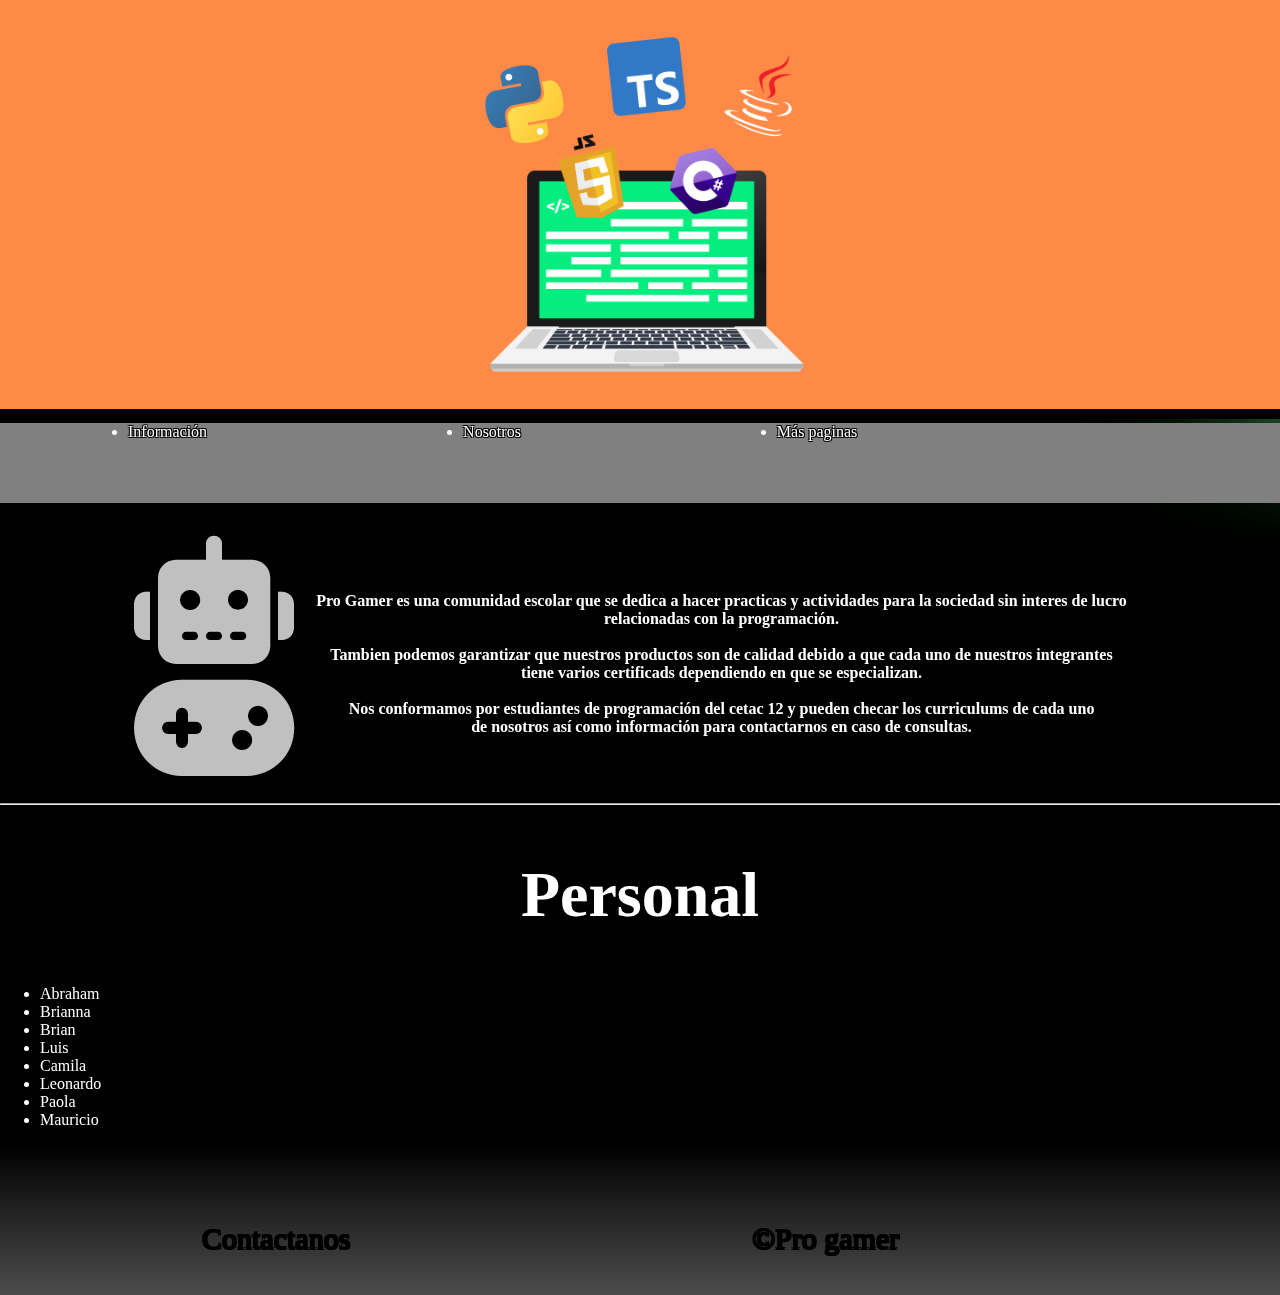
<file: paguinas/nosotros.html>
<!DOCTYPE html>
<html lang="es">
<head>
    <meta charset="UTF-8">
    <meta name="viewport" content="width=device-width, initial-scale=1.0">
    <link rel="stylesheet" href="../estilos/style.css">
    <link rel="icon" href="../imagenes/logo-PTibSsoc8-transformed.png" type="img/icon">
    <link rel="stylesheet" href="../estilos/css/all.min.css">
    <link rel="stylesheet" href="../estilos/cubo.css">
    <title>Pro Game</title>
</head>
<body>
    <div class="cube">
        <div class="top"></div>
        <div>
            <span style="--i:0;"><h1><i class="fa-solid fa-p"></i>ro</h1><h1><i class="fa-solid fa-p"></i>ro</h1></span>
            <span style="--i:1;"><h1><i class="fa-solid fa-g"></i>amer</h1><h1><i class="fa-solid fa-g"></i>amer</h1></span>
            <span style="--i:2;"><h1><i class="fa-solid fa-p"></i>ro</h1><h1><i class="fa-solid fa-p"></i>ro</h1></span>
            <span style="--i:3;"><h1><i class="fa-solid fa-g"></i>amer</h1><h1><i class="fa-solid fa-g"></i>amer</h1></span>
        </div>
    </div>
    <header>
        <img src="../imagenes/hea.png" id="header" style="margin-bottom: 0px;"></img>
    </header>
    <nav>
        <ul id="nav" style="margin-top: 0px;padding-top: 0px;">
            <li class="nav"><a href="../como_hacer_paginas_web.html">Información</a></li>
            <li class="nav"><a href="nosotros.html">Nosotros</a></li>
            <li class="nav"><a href="mas paginas.html">Más paginas</a></li>
        </ul>
    </nav>
    <section>
        <center>
            <table id="nosotros">
                <th id="robot"><i class="fa-solid fa-robot iconn"></i><br><i class="fa-solid fa-gamepad iconn"></i></th>
                <th><p>Pro Gamer es una comunidad escolar que se dedica a hacer practicas y actividades para la sociedad sin interes de lucro <br>relacionadas con la programación.<br><br>Tambien podemos garantizar que nuestros productos son de calidad debido a que cada uno de nuestros integrantes <br>tiene varios certificads dependiendo en que se especializan.<br><br>Nos conformamos por estudiantes de programación del cetac 12 y pueden checar los curriculums de cada uno<br> de nosotros así como información para contactarnos en caso de consultas.</p></th>
            </table>
        </center>
    </section>
    <hr>
    <section>
        <h2>Personal</h2>
        <ul>
            <li>
                <a href="curriculums/Abraham.html" target="_blank">Abraham</a>
            </li>
            <li>
                <a href="#" target="_blank">Brianna</a>
            </li>
            <li>
                <a href="#" target="_blank">Brian</a>
            </li>
            <li>
                <a href="#" target="_blank">Luis</a>
            </li>
            <li>
                <a href="#" target="_blank">Camila</a>
            </li>
            <li>
                <a href="#" target="_blank">Leonardo</a>
            </li>
            <li>
                <a href="#" target="_blank">Paola</a>
            </li>
            <li>
                <a href="#" target="_blank">Mauricio</a>
            </li>
        </ul>
    </section>
    <footer>
        <table>
            <th class="fot"><a href="#" target="_blank">Contactanos</a></th>
            <th class="fot"><a href="#" target="_blank">&copy;Pro gamer</a></th>
        </table>
    </footer>
</body>
</html>
</file>
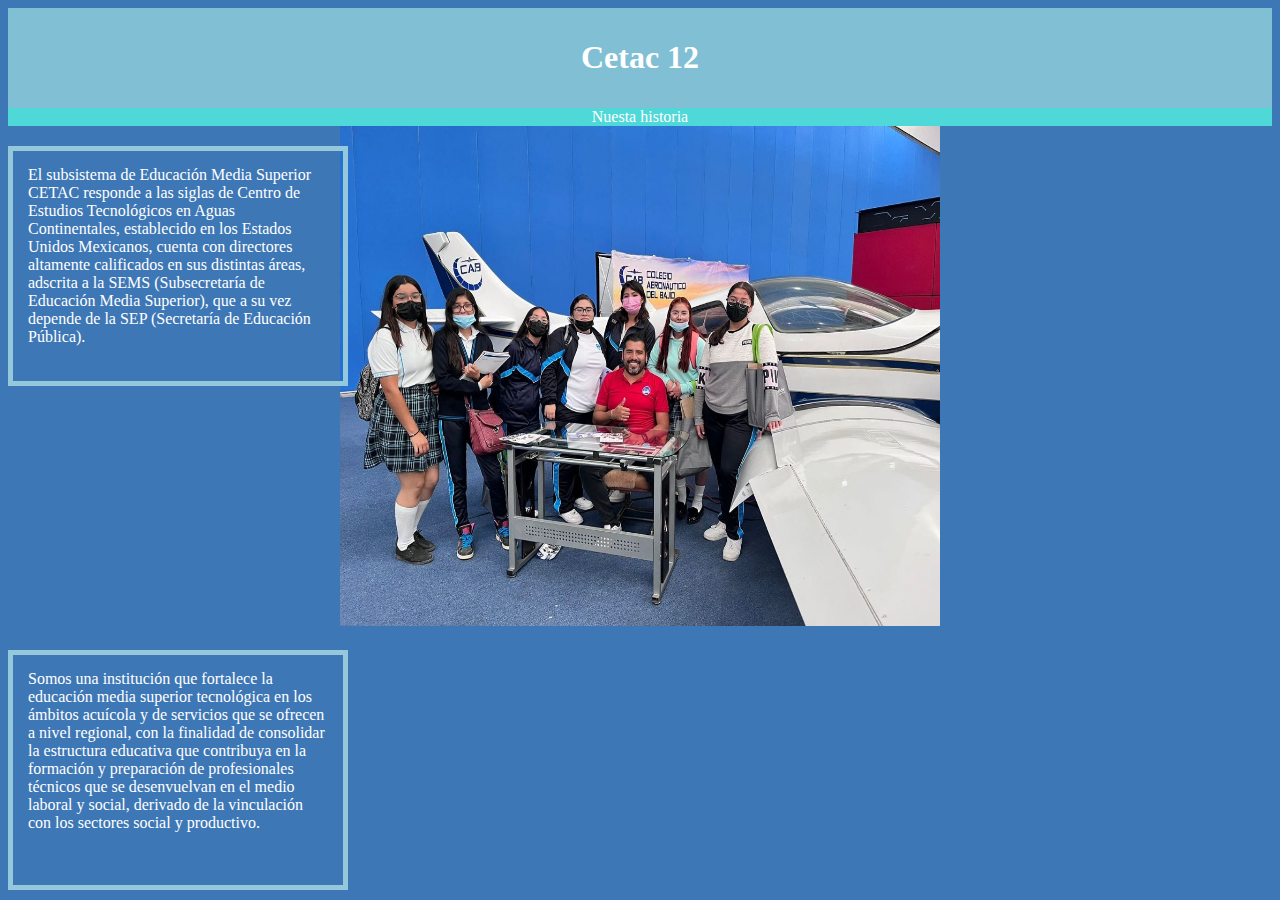
<file: paguinas/paguina de cetac 12/historia.html>
<!DOCTYPE html>
<html lang="es">
<head>
    <meta charset="UTF-8">
    <link rel="icon" href="logo1.png" type="img/icon">
    <link rel="stylesheet" href="Cetac.css">
    <title>Cetac 12</title>
</head>
<body bgcolor="3E77B6" text="FFFFFF">
    <style>
    .contenedor{
        background-color: rgb(128, 191, 212);
        padding: 10px;
    }
</style>
</body>
<div class="contenedor">
    <center><h1>Cetac 12</h1></center>
</div>
<div class="ct">
    <center>Nuesta historia</center>
</div>
<div class="bord">El subsistema de Educación Media Superior CETAC responde a las siglas de Centro de Estudios Tecnológicos en Aguas Continentales, establecido en los Estados Unidos Mexicanos, cuenta con directores altamente calificados en sus distintas áreas, adscrita a la SEMS (Subsecretaría de Educación Media Superior), que a su vez depende de la SEP (Secretaría de Educación Pública).</div>
<center><img src="cetac2.jpeg" width="600" height="500" ></center>
<div class="bord">Somos una institución que fortalece la educación media superior tecnológica en los ámbitos acuícola y de servicios que se ofrecen a nivel regional, con la finalidad de consolidar la estructura educativa que contribuya en la formación y preparación de profesionales técnicos que se desenvuelvan en el medio laboral y social, derivado de la vinculación con los sectores social y productivo. </div>
</html>
</file>
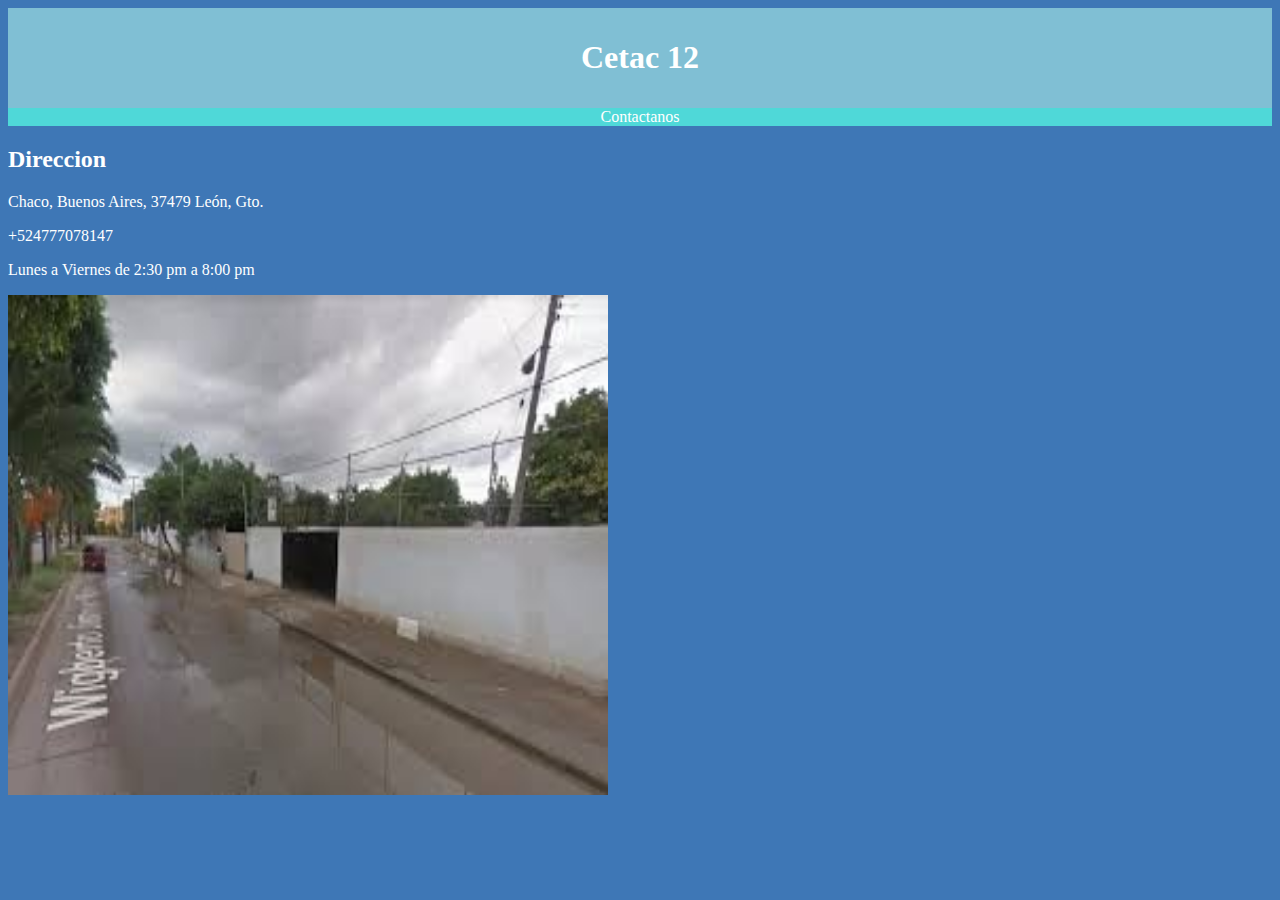
<file: paguinas/paguina de cetac 12/locacion.html>
<!DOCTYPE html>
<html lang="es">
<head>
    <meta charset="UTF-8">
    <link rel="icon" href="logo1.png" type="img/icon">
    <link rel="stylesheet" href="c12.css">
    <title>Cetac 12</title>
    <style>
        .contenedor{
            background-color: rgb(128, 191, 212);
            padding: 10px;
        }
    </style>
</head>
<body bgcolor="3E77B6" text="FFFFFF"></body>
</body>
<div class="contenedor">
    <center><h1>Cetac 12</h1></center>
</div>
<div class="ct">
    <center>Contactanos</center>
</div>
<p><h2>Direccion</h2></p>
<p>Chaco, Buenos Aires, 37479 León, Gto.</p>
<p>+524777078147 </p>
<p>Lunes a Viernes de 2:30 pm a 8:00 pm</p>


<p><a href="https://www.google.es/maps/place/CETAC+12+Plantel+Buenos+Aires/@21.0955845,-101.6720363,3a,75y,90t/data=!3m8!1e2!3m6!1sAF1QipMN4GoLTcUw21e-MK-mOCs5ML7LOZz80jgbcdtg!2e10!3e12!6shttps:%2F%2Flh5.googleusercontent.com%2Fp%2FAF1QipMN4GoLTcUw21e-MK-mOCs5ML7LOZz80jgbcdtg%3Dw203-h112-k-no!7i1783!8i987!4m7!3m6!1s0x842bbf16cb843621:0x7694cdbdf8dc062!8m2!3d21.0952548!4d-101.6719131!10e5!16s%2Fg%2F11kl2rt5sd?entry=ttu"><img src="cetac4.jpeg" width="600" height="500" ></a></p>
</html>
</file>
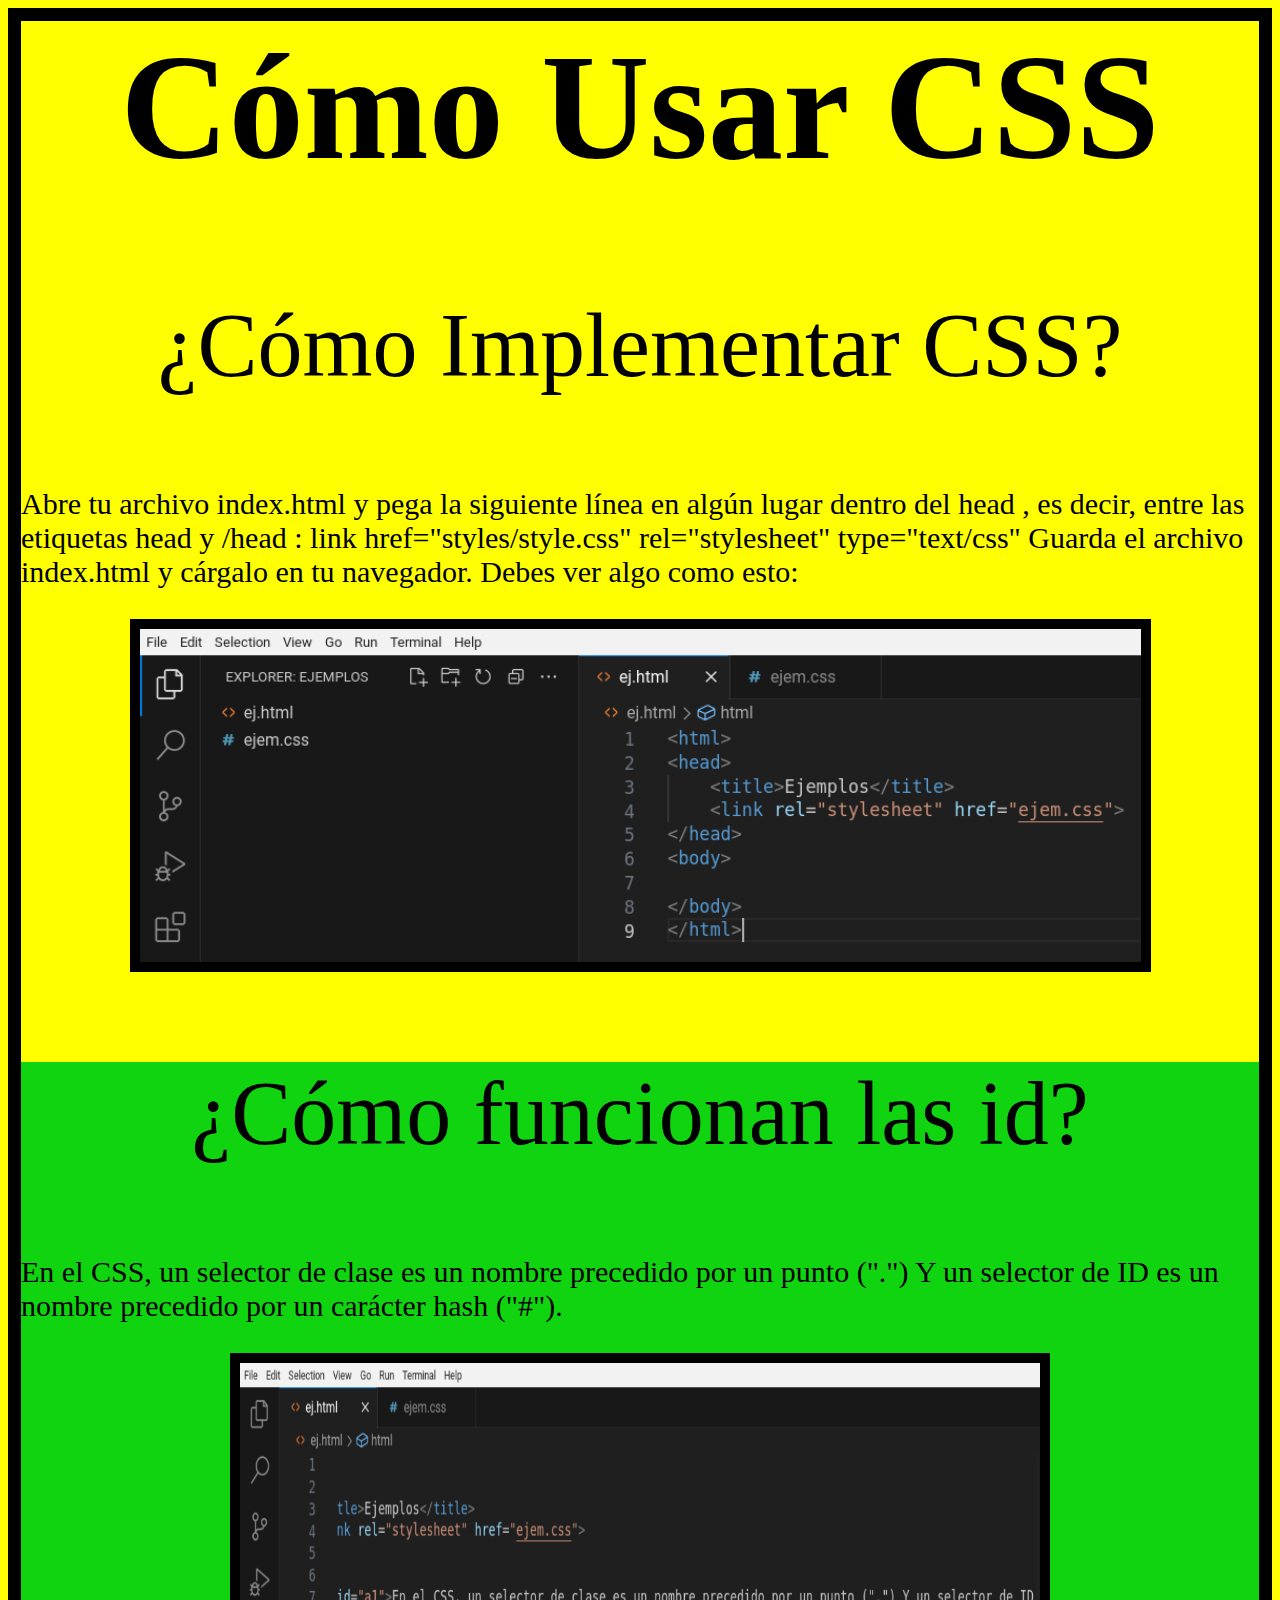
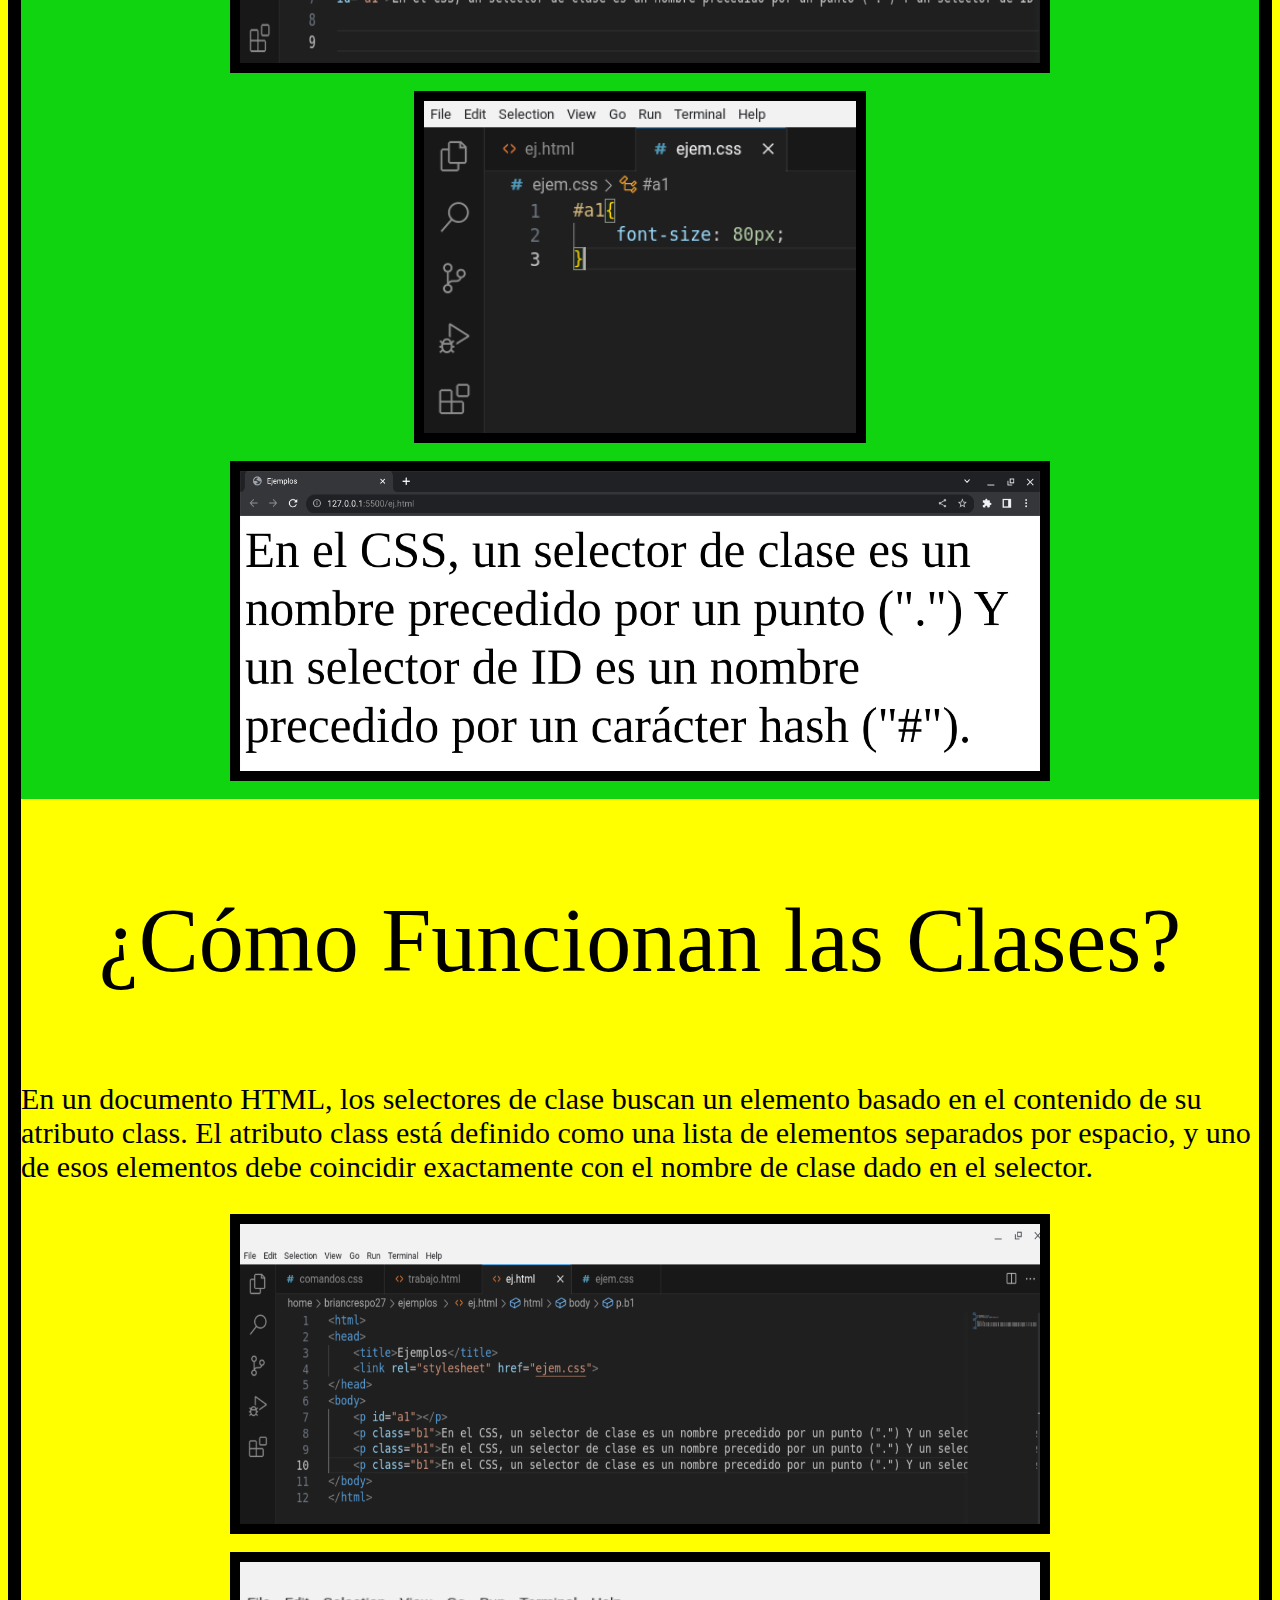
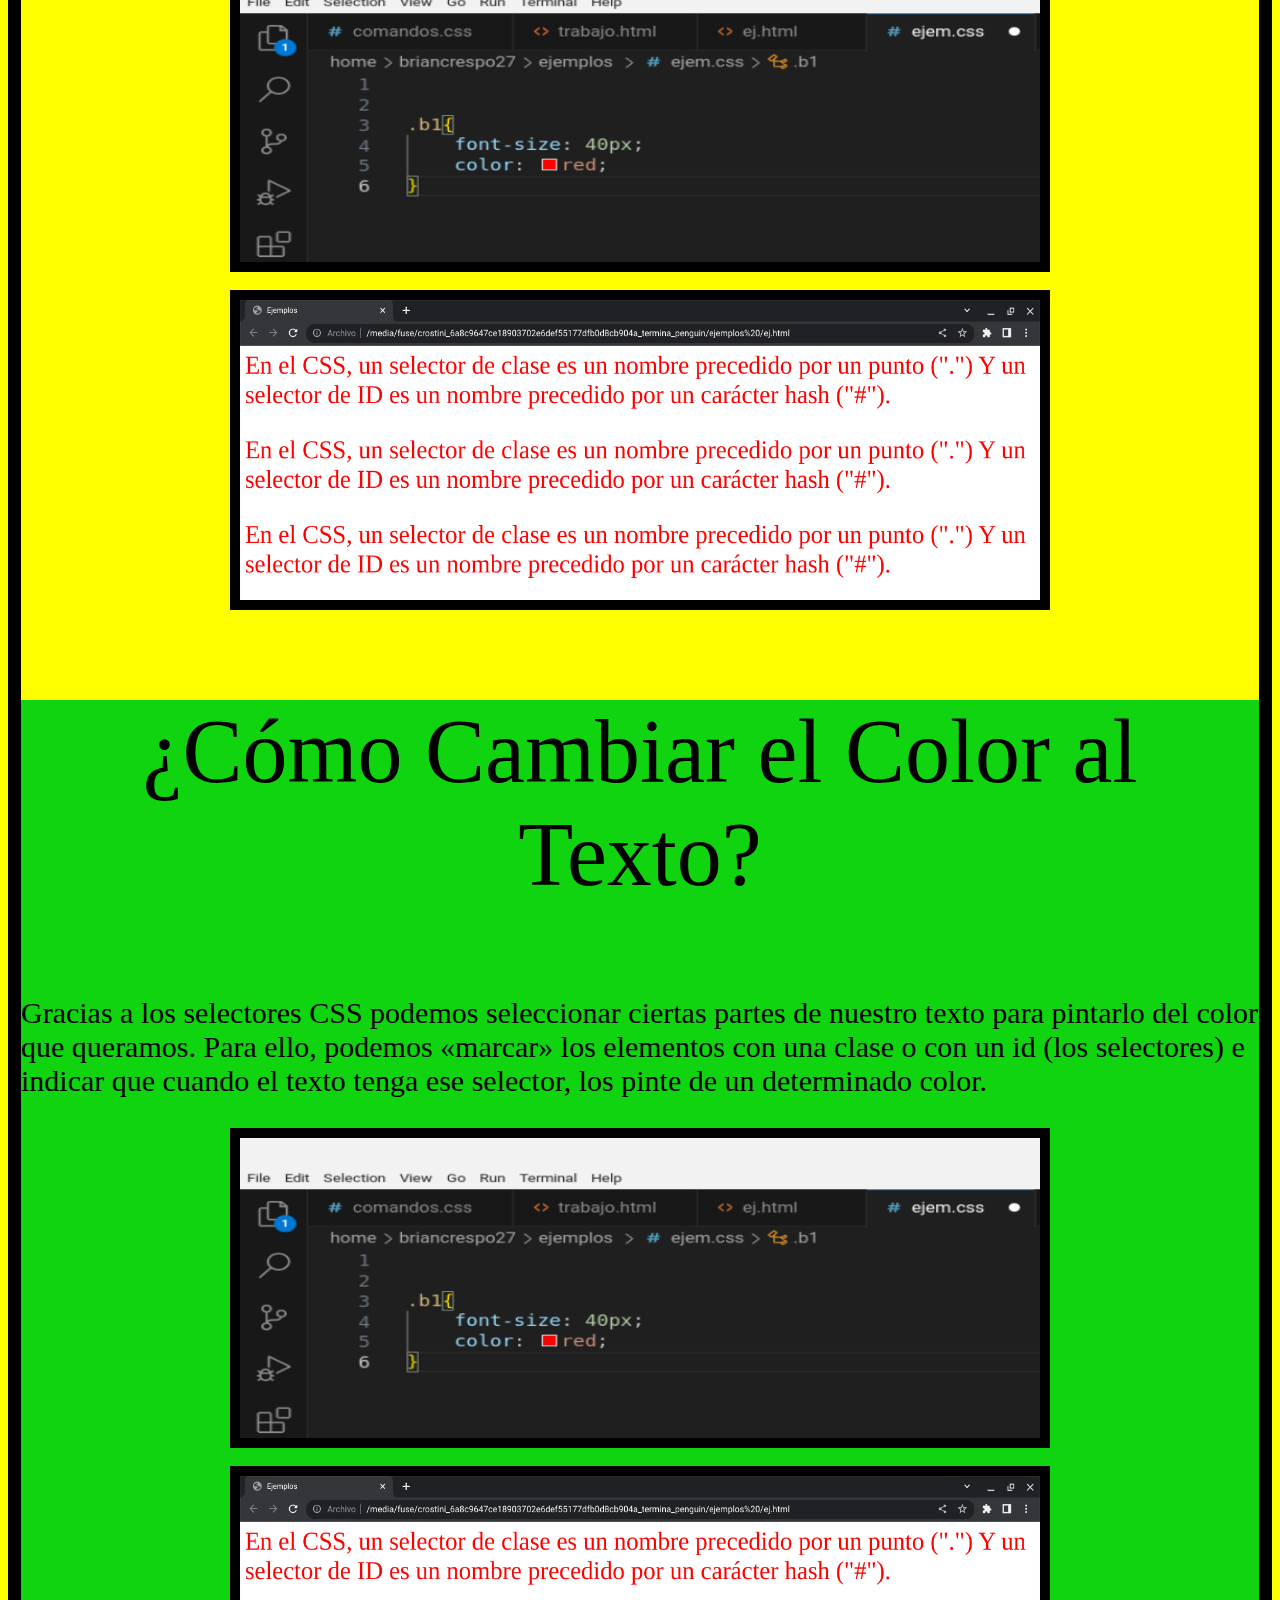
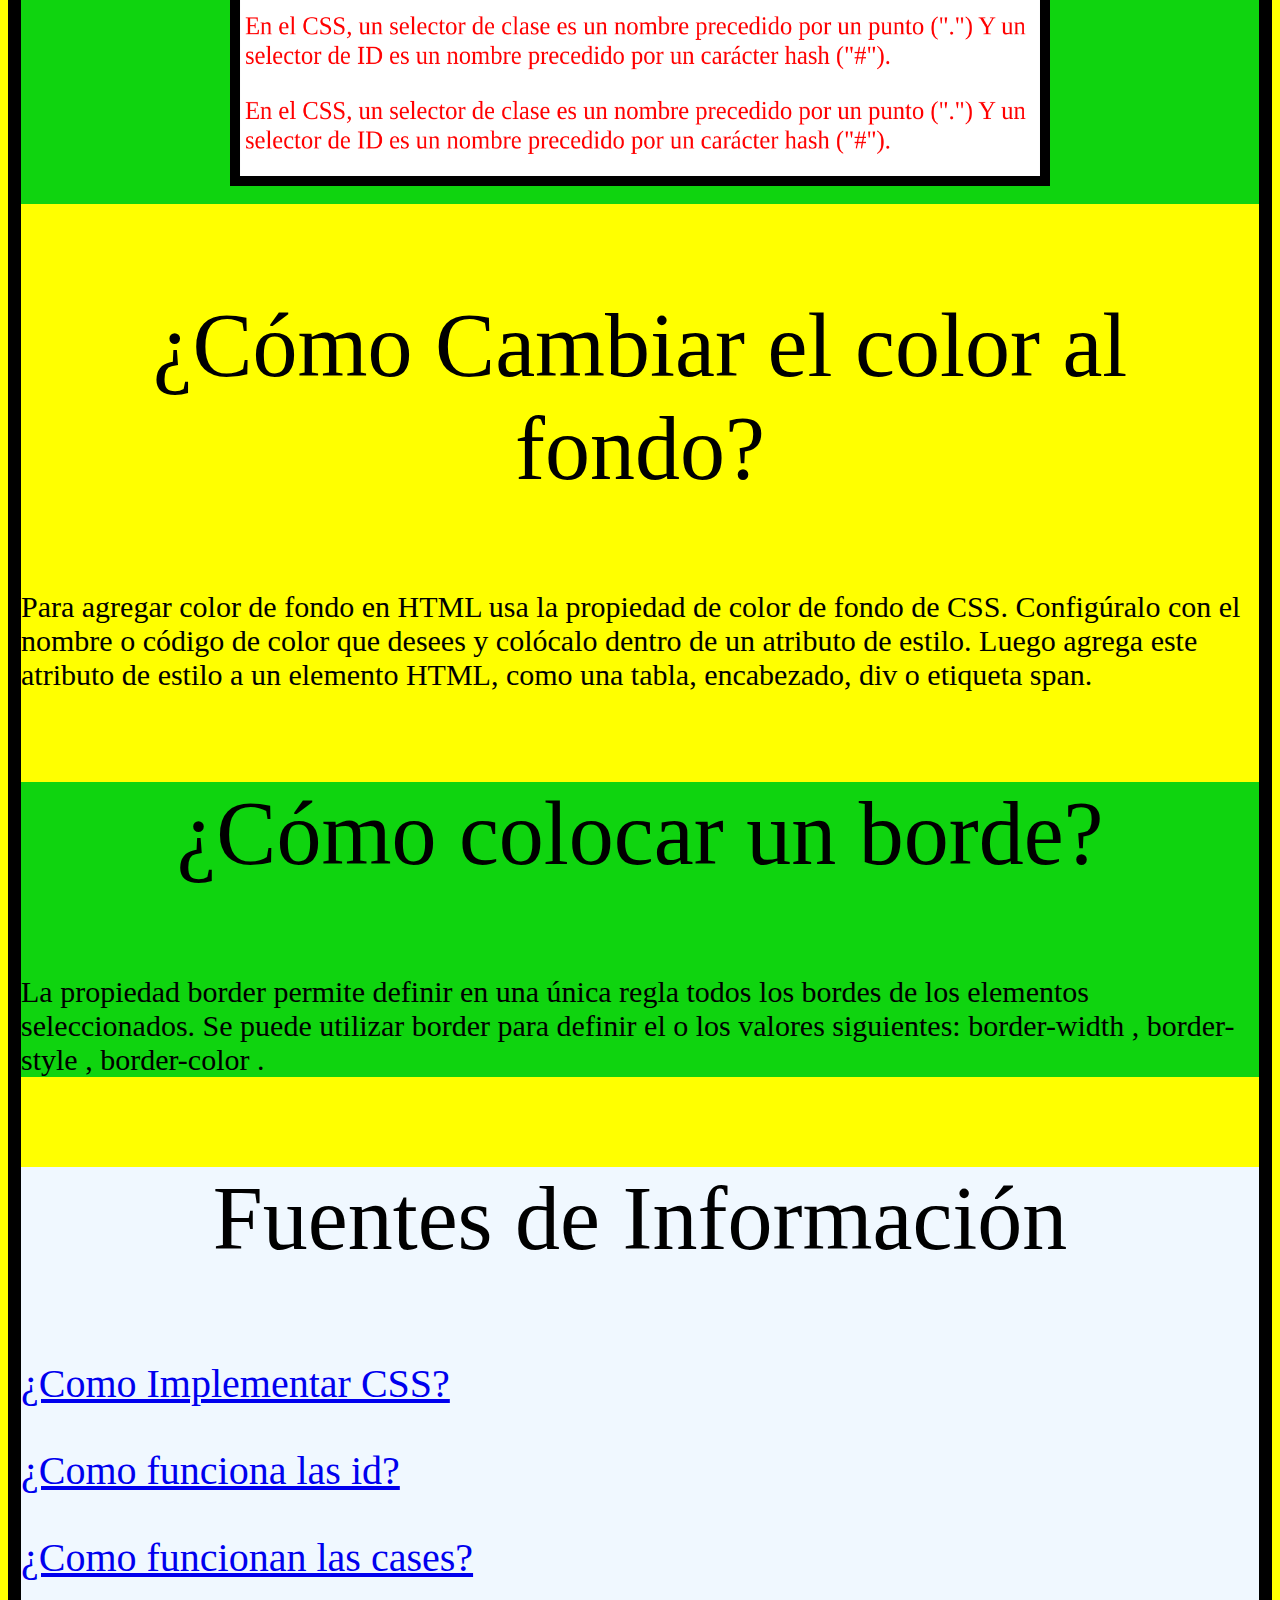
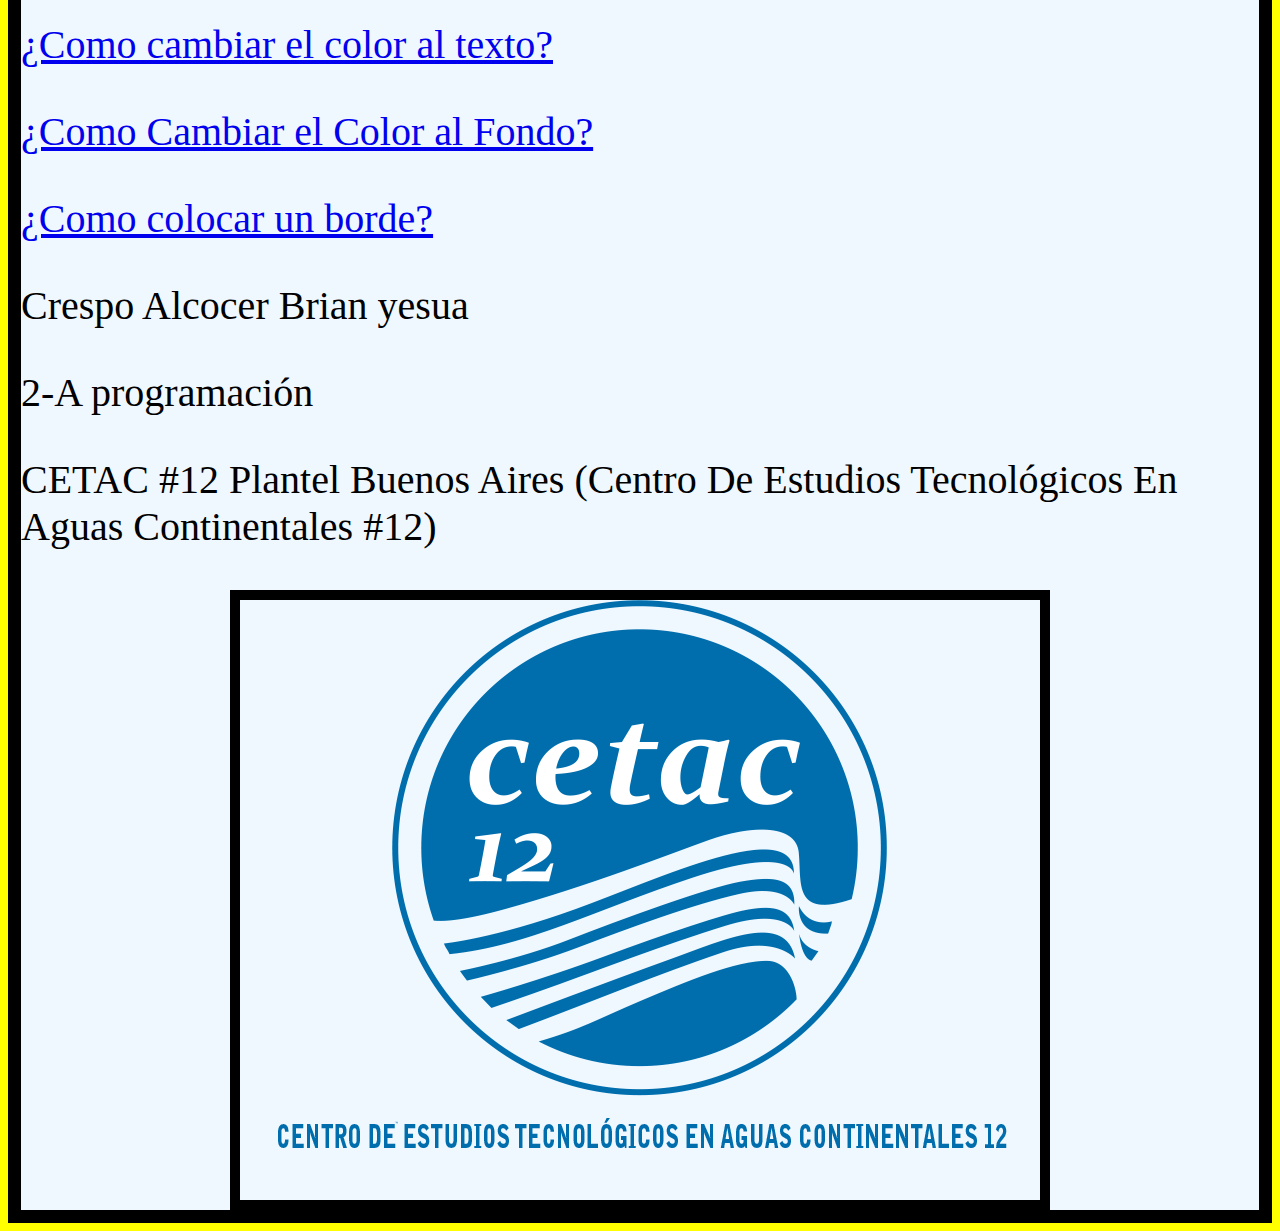
<file: paguinas/codigos de brian/expocision/trabajo.html>
<html>
<header>
    <title> Explicasion </title>
    <link rel="stylesheet" href="comandos.css">
    <style></style>
</header>
<body>
    
<center><h1>Cómo Usar CSS</h1></center>

<center><p class="a1">¿Cómo Implementar CSS?</p></center>
<p class="a2">Abre tu archivo index.html y pega la siguiente línea en algún lugar dentro del head , es decir, entre las etiquetas head y /head : link href="styles/style.css" rel="stylesheet" type="text/css"
    Guarda el archivo index.html y cárgalo en tu navegador. Debes ver algo como esto:</p>
   <center> <img src="img1.png"></img></center>

<div class="box"> <center><p id="a">¿Cómo funcionan las id?</p> </center>
<p id="b">En el CSS, un selector de clase es un nombre precedido por un punto (".") Y un selector de ID es un nombre precedido por un carácter hash ("#"). </p> 
<center><img src="img2.png" width="800px;" height="300px;" ></img></center><br>
<center><img src="img3.png"></img></center><br>
<center><img src="img4.png" width="800px;" height="300px;" ></img></center><br>
</div>

 <center> <p class="a1">¿Cómo Funcionan las Clases?</p></center>
<p class="a2">En un documento HTML, los selectores de clase buscan un elemento basado en el contenido de su atributo class. El atributo class está definido como una lista de elementos separados por espacio, y uno de esos elementos debe coincidir exactamente con el nombre de clase dado en el selector.</p>
<center><img src="img6.png" width="800px;" height="300px;" ></img></center><br>
<center><img src="img7.png" width="800px;" height="300px" ></img></center><br>
<center><img src="img5.png" width="800px;" height="300px;" ></img></center>

<div class="box"><center><p class="a1">¿Cómo Cambiar el Color al Texto?</p></center>
<p class="a2">Gracias a los selectores CSS podemos seleccionar ciertas partes de nuestro texto para pintarlo del color que queramos. Para ello, podemos «marcar» los elementos con una clase o con un id (los selectores) e indicar que cuando el texto tenga ese selector, los pinte de un determinado color.</p>
<center><img src="img7.png" width="800px;" height="300px" ></img></center><br>
<center><img src="img5.png" width="800px;" height="300px" ></img></center><br>
</div>

<center> <p class="a1">¿Cómo Cambiar el color al fondo?</p></center>
<p class="a2">Para agregar color de fondo en HTML usa la propiedad de color de fondo de CSS. Configúralo con el nombre o código de color que desees y colócalo dentro de un atributo de estilo. Luego agrega este atributo de estilo a un elemento HTML, como una tabla, encabezado, div o etiqueta span.</p>

<div class="box"><center><p class="a1">¿Cómo colocar un borde?</p></center>
<p class="a2"> La propiedad border permite definir en una única regla todos los bordes de los elementos seleccionados. Se puede utilizar border para definir el o los valores siguientes: border-width , border-style , border-color .</p>
</div>

<footer><center><p id="c"> Fuentes de Información</p></center>
<p class="a3"><a target="_blank" href="https://developer.mozilla.org/es/docs/Learn/Getting_started_with_the_web/CSS_basics">¿Como Implementar CSS?</a> </p>
<p id="d"><a target="_blank" href="https://disenowebakus.net/class-id.php#:~:text=En%20el%20CSS%2C%20un%20selector,hash%20(%22%23%22).&text=La%20diferencia%20entre%20una%20ID,para%20agrupar%20m%C3%A1s%20de%20uno." >¿Como funciona las id?</a></p>
<p class="a3"><a target="_blank" href="https://developer.mozilla.org/es/docs/Web/CSS/Class_selectors">¿Como funcionan las cases?</a> </p>
<p class="a3"><a target="_blank" href="https://javiervallejo.com/cambiar-color-texto-css/#:~:text=%7D-,Con%20selectores%20de%20texto,pinte%20de%20un%20determinado%20color.">¿Como cambiar el color al texto?</a> </p>
<p class="a3"><a target="_blank" href="https://blog.hubspot.es/website/como-poner-color-fondo-en-html#:~:text=Para%20agregar%20color%20de%20fondo,encabezado%2C%20div%20o%20etiqueta%20span.">¿Como Cambiar el Color al Fondo?</a> </p>
<p class="a3"><a target="_blank" href="https://developer.mozilla.org/es/docs/Web/CSS/border">¿Como colocar un borde?</a> </p>
<p class="a3">Crespo Alcocer Brian yesua </p>
<p class="a3">2-A programación 
<p class="a3">CETAC #12 Plantel Buenos Aires (Centro De Estudios Tecnológicos En Aguas Continentales #12)</p>
<div class="box2"><center><img src="cetac.png"></center> 
 </div> 
</footer>

</body>
</html>
</file>
<file: estilos/style.css>
*{
    color: white;
    font-family: cursive;
    text-shadow: 1px 1px 0 #000,1px -1px 0 #000, -1px 1px 0 #000,-1px -1px 0 #000;
}

body{
    margin: 0%;
    padding: 0%;
    background: #000;
    justify-content: center;
    align-items: center;
}

#header{
    width: 100%;
    border-bottom:10px black solid;
    margin: 0%;
    padding: 0%;
}

#nav{
    display: flex;
    margin: 0%;
    padding: 0%;
    background-color: #808080;
    height: 80px;
    margin-bottom: 30px;
}

.nav{
    margin: 0% 10%;
    text-decoration: none;
}

a{
    text-decoration: none;
}

h2{
    text-align: center;
    font-size: 4em;
}

.icon{
    font-size: 4em;
    color: #000;
}

h3{
    text-align: center;
    font-size: 4em;
    margin-bottom: 1px;
}

.subicon1{
    font-size: 4em;
    color: red;
}

.subicon2{
    font-size: 4em;
    color: blue;
}

.subicon3{
    font-size: 4em;
    color: yellow;
}

.iconn{
    font-size: 8em;
    color: #c0c0c0;
    float: right;
}

#robot{
    padding-right: 2%;
}

footer{
    height: 150px;
    background: linear-gradient(#0000,rgb(127,127,127,0.2),rgb(127,127,127,0.4),rgb(127,127,127,0.6));
}

.fot{
    padding: 0px 200px;
    position: relative;
    top: 75px;
}

.fot a {
    box-shadow: none;
    font-size: 30px;
    font-weight: 100;
    color: #000;
}

dl div{
    padding: 20px;
    margin: 10px;
    border: #fff 2px solid;
    border-radius: 15px;
    background: rgba(0, 0, 0, 0.473);
}

.thtml{
    font-size: 500px;
    float: right;
    color: rgb(255, 0, 0);
    border: 10px ridge #808080;
    padding: 10px;
    margin: 20px;
    background-color: rgba(0, 0, 0, 0.473);
}

.ejemplos{
    border: #808080 dashed 3px;
    float: left;
    margin: 10px;
    padding: 4px;
    background-color: rgba(0, 0, 0, 0.473);
}
mark{
    background-color: green;
}

.ejemplos_t{
    border-collapse: collapse;
    position: relative;
    left: 25vh;
    border: 8px ridge #808080;
    background: rgb(0,0,0,0.5);
}

.ejemplos_t3{
    border-collapse: collapse;
    border: 8px ridge #808080;
    background: rgb(0,0,0,0.5);
    margin: 50px 20px;
}

.ejemplos_t2{
    border: #808080 solid 2px;
    text-align: center;
}

h4{
    font-size: 25px;
}

.sin_ejemplo{
    background-color: rgb(255,0,0,0.2);
    color: #f00;
}

.remplazar{
    background-color: rgba(0, 162, 255, 0.2);
    color: #00f;
}
</file>
<file: estilos/tarjetas.css>
.container{
    margin-top: 20px;
    width: 100%;
    display: flex;
    max-width: 1100px;
    align-tracks: center;
}
.card{
    width: 100%;
    margin: 20px;
    border-radius: 6px;
    overflow: hidden;
    border: 1px solid rgb(0, 0, 0, 0.473);
    box-shadow: 0px 1px 10px rgba(0,0,0);
    background-color: rgba(0, 0, 0, 0.473);
    cursor: default;
    transition: all 400ms ease;
}
.card:hover{
    box-shadow: 5px 5px 20px rgba(0,0,0);
    transform: translateY(-3%);
}
.card img{
    width: 100%;
    height: 210px;
}
.card .contenido{
    top: 990px;
    padding: 15px;
    text-align: center;
}
.card .contenido p{
    line-height: 1.5;
}
.card .contenido h2{
    top: 890px;
    font-weight: 400;
    margin-bottom: 15px;
}
.card .contenido a{
    top: 890px;
    text-decoration: nome;
    display: inline-block;
    padding: 10px;
    margin-top: 10px;
    border: 1px solid rgba(0, 0, 0, 0.473);
    border-radius: 4px;
    text-decoration: none;
    transition: all 400ms ease;
}
.card .contenido a:hover{
    top: 890px;
    background:rgb(127, 127, 127, 0.473);
}
</file>
<file: estilos/cubo.css>
/*cubo verde*/
.cube
{
    float: right;
    z-index: -1;
    position: fixed;
    left: 150vh;
    width: 300px;
    height: 300px;
    transform-style: preserve-3d;
    transform: rotateX(-30deg);
    animation: animate 4s linear infinite;
}
@keyframes animate
{
    0%
    {
        transform: rotateX(-30deg) rotateY(0deg) translateY(0px);
    }
    50%{
        transform: rotateX(-30deg) rotateY(180deg) translateY(300px);
    }
    100%
    {
        transform: rotateX(-30deg) rotateY(360deg) translateY(0px);
    }
}
.cube div
{
    position: absolute;
    top: 0;
    left: 0;
    width: 100%;
    height: 100%;
    transform-style: preserve-3d;
}
.cube div span
{
    position: absolute;
    top: 0;
    left: 0;
    width: 100%;
    height: 100%;
    transform: rotateY(calc(90deg * var(--i)))translateZ(149px);
    background: linear-gradient(#000000,#62fe7e);
    align-items: center;
    justify-content: center;
    display: flex;
    transform-style: preserve-3d;
}
.cube div span h1{
    position: absolute;
    transform: translateZ(50px);
}
.cube div span h1:nth-child(1){
    transform: translateZ(-1px) translateY(20px);
    color: rgba(0, 0, 0, 0);
    filter: blur(2px);
}
.top
{
    position: absolute;
    top: 0;
    left: 0;
    width: 300px;
    height: 300px;
    background: #000000;
    transform: rotateX(90deg)translateZ(149px);
}
.top::before
{
    content: '';
    position: absolute;
    top: 0;
    left: 0;
    width: 300px;
    height: 300px;
    background: #62fe7e;
    transform: translateZ(-380px);
    filter: blur(20px);
    box-shadow: 0 0 120px rgb(98, 254, 126,0.2), 0 0 200px rgb(98, 254, 126,0.4), 0 0 300px rgb(98, 254, 126,0.6), 0 0 400px rgb(98, 254, 126,0.8), 0 0 500px rgb(98, 254, 126,1);
}
.fa-p{
    color: #01a2fd;
    font-size: 200px;
    font-family: 'Gill Sans', 'Gill Sans MT', 'Calibri', 'Trebuchet MS', sans-serif;
    text-shadow: none;
}
.fa-g{
    color: #fcea00;
    font-size: 200px;
    font-family: 'Gill Sans', 'Gill Sans MT', 'Calibri', 'Trebuchet MS', sans-serif;
    text-shadow: none;
}
/*cubo rojo*/
.cubo_r
{
    top: 50px;
    z-index: -1;
    position: fixed;
    width: 300px;
    height: 300px;
    transform-style: preserve-3d;
    transform: rotateX(-30deg);
    animation:animate_r 4s linear infinite;
}
@keyframes animate_r
{
    0%
    {
        transform: rotateX(-30deg) rotateY(0deg);
    }
    50%{
        transform: rotateX(-30deg) rotateY(180deg);
    }
    100%
    {
        transform: rotateX(-30deg) rotateY(360deg);
    }
}
.cubo_r div
{
    position: absolute;
    top: 0;
    left: 0;
    width: 100%;
    height: 100%;
    transform-style: preserve-3d;
}
.cubo_r div span
{
    position: absolute;
    top: 0;
    left: 0;
    width: 100%;
    height: 100%;
    transform: rotateY(calc(90deg * var(--r)))translateZ(149px);
    background: linear-gradient(#000000,#ff0000);
}
.arriba_r
{
    position: absolute;
    top: 0;
    left: 0;
    width: 300px;
    height: 300px;
    background: #000000;
    transform: rotateX(90deg)translateZ(149px);
}
.arriba_r::before
{
    content: '';
    position: absolute;
    top: 0;
    left: 0;
    width: 300px;
    height: 300px;
    background: #ff0000;
    transform: translateZ(-380px);
    filter: blur(20px);
    box-shadow: 0 0 120px rgba(255, 0, 0, 0.2), 0 0 200px rgba(255, 0, 0, 0.4), 0 0 300px rgba(255, 0, 0, 0.6), 0 0 400px rgba(255, 0, 0, 0.8), 0 0 500px rgb(255, 0, 0,1);
}
/*cubo morado*/
.cubo
{
    left: 70%;
    top: 50px;
    z-index: -1;
    position: fixed;
    width: 300px;
    height: 300px;
    transform-style: preserve-3d;
    transform: rotateX(-30deg);
    animation:animate2 4s linear infinite;
}
@keyframes animate2
{
    0%
    {
        transform: rotateX(-30deg) rotateY(0deg) translateX(0px);
    }
    50%{
        transform: rotateX(-30deg) rotateY(180deg) translateX(800px);
    }
    100%
    {
        transform: rotateX(-30deg) rotateY(360deg) translateX(0px);
    }
}
.cubo div
{
    position: absolute;
    top: 0;
    left: 0;
    width: 100%;
    height: 100%;
    transform-style: preserve-3d;
}
.cubo div span
{
    position: absolute;
    top: 0;
    left: 0;
    width: 100%;
    height: 100%;
    transform: rotateY(calc(90deg * var(--o)))translateZ(149px);
    background: linear-gradient(#000000,rgb(167, 17, 208));
}
.arriba
{
    position: absolute;
    top: 0;
    left: 0;
    width: 300px;
    height: 300px;
    background: #000000;
    transform: rotateX(90deg)translateZ(149px);
}
.arriba::before
{
    content: '';
    position: absolute;
    top: 0;
    left: 0;
    width: 300px;
    height: 300px;
    background: rgb(167, 17, 208);
    transform: translateZ(-380px);
    filter: blur(20px);
    box-shadow: 0 0 120px rgb(167, 17, 208,0.2), 0 0 200px rgb(167, 17, 208,0.4), 0 0 300px rgb(167, 17, 208,0.6), 0 0 400px rgb(167, 17, 208,0.8), 0 0 500px rgb(167, 17, 208,1);
}
/*piramide naranga*/
.piramide
{
    z-index: -1;
    position: fixed;
    left: 560px;
    width: 300px;
    height: 300px;
    transform-style: preserve-3d;
    transform: rotateX(-30deg);
    animation:animate3 4s linear infinite;
}
@keyframes animate3
{
    0%
    {
        transform: rotateX(-30deg) rotateY(360deg);
    }
    50%{
        transform: rotateX(-30deg) rotateY(180deg);
    }
    100%
    {
        transform: rotateX(-30deg) rotateY(0deg);
    }
}
.piramide div
{
    position: absolute;
    top: 0;
    left: 0;
    width: 100%;
    height: 100%;
    transform-style: preserve-3d;
}
.piramide div span
{
    position: absolute;
    top: 0;
    left: 0;
    width: 100%;
    height: 100%;
    transform: rotateY(calc(90deg * var(--p)))translateZ(149px) rotateX(30deg);
    background: linear-gradient(#000000,rgb(  252, 75, 8));
    clip-path: polygon(50% 0%, 0% 100%,100% 100%);
    transform-origin: bottom;
}
.sombra
{
    transform: rotateX(90deg)translateZ(149px);
}
.sombra::before
{
    content: '';
    position: absolute;
    top: 0;
    left: 0;
    width: 300px;
    height: 300px;
    background: rgb( 252, 75, 8);
    transform: translateZ(-380px);
    filter: blur(50px);
    box-shadow: 0 0 120px rgb( 252, 75, 8,0.2), 0 0 200px rgb( 252, 75, 8,0.4), 0 0 300px rgb( 252, 75, 8,0.6), 0 0 400px rgb( 252, 75, 8,0.8), 0 0 500px rgb( 252, 75, 8,1);
}
</file>
<file: paguinas/paguina de cetac 12/Cetac 12.css>
*{
    margin: 0;
    padding: 0;
    box-sizing: border-box;
    color: black;
}
body{
    margin: 0%;
    display: flex;
    justify-content: center;
    align-items: center;
    font-family: sans-serif;
    background: blue;
    background-image: url(logo1.png);
    background-repeat: no-repeat;
    background-position: center;
}

.container{
    margin-top: 20px;
    width: 100%;
    display: flex;
    max-width: 1100px;
}
.card{
    width: 100%;
    margin: 20px;
    border-radius: 6px;
    overflow: hidden;
    background: #3e76b600;
    box-shadow: 0px 1px 10px rgba(0,0,0,1);
    cursor: default;
    transition: all 400ms ease;
}
.card:hover{
    box-shadow: 5px 5px 20px rgba(0,0,0,0.4);
    transform: translateY(-3%);
}
.card img{
    width: 100%;
    height: 210px;
}
.card .contenido{
    top: 990px;
    padding: 15px;
    text-align: center;
}
.card .contenido p{
    line-height: 1.5;
    color: rgb(0, 0, 0);
}
.card .contenido h2{
    top: 890px;
    font-weight: 400;
    margin-bottom: 15px;
}
.card .contenido a{
    top: 890px;
    text-decoration: nome;
    display: inline-block;
    padding: 10px;
    margin-top: 10px;
    color:rgb(0, 0, 0);
    border: 1px solid rgb(0, 0, 0);
    border-radius: 4px;
    transition: all 400ms ease;
}
.card .contenido a:hover{
    top: 890px;
    background:rgb(0, 0, 0);
    color: rgb(255, 255, 255);
}
#a1{
    display: contents;
    bottom: 560px;
    justify-content: center;
    position: relative;
    float: left;
    margin: 0px;
    padding: 0px;
}
.titulo{
    position: relative;
    left: 30px;
}
.texto{
    position: relative;
    bottom:560px;
}

video{
    z-index: -1;
    position: fixed;
    align-items: center;
    vertical-align: middle;
    font-size: 100vh;
}
</file>
<file: paguinas/paguina de cetac 12/Cetac.css>
body{
    background-color: 3E77B6;
}
.contenedor{
    background-color: cornflowerblue;
    padding-left: 26;
}
.ct{
    background-color: rgb(79, 216, 216);
    padding: 12;
    display: flex;
    justify-content: center;
} 
.bord{
    float: left;
    width: 300px;
    height: 200px;
    margin: 20px auto;
    padding: 15px;
    border-width: 5px;
    border-style: solid;
    border-color: rgb(148, 200, 218);
    border-radius: 25px 45px 15x 50px;
}
.bord{
    float: right;
    position: absolute;
    width: 300px;
    height: 200px;
    margin: 20px auto;
    padding: 15px;
    border-width: 5px;
    border-style: solid;
    border-color: rgb(148, 200, 218);
    border-radius: 25px 45px 15x 50px;
}
.img{
    float: right;
    position: relative;
    top: 40px;
    margin-top: 100px;
}
</file>
<file: paguinas/paguina de cetac 12/c12.css>
body{
    background-color: 3E77B6;
}
.contenedor{
    background-color: cornflowerblue;
    padding-left: 26;
}
.ct{
    background-color: rgb(79, 216, 216);
    padding: 12;
    display: flex;
    justify-content: center;
}
</file>
<file: paguinas/codigos de brian/expocision/comandos.css>
body {
    background-color: yellow;
    border: 13px solid black;

}

footer{
    background-color: aliceblue;
}

h1 {
    color: black;
    font-size: 150;
    
}

#a{
    font-size: 90;
    
}

#b{
    font-size: 30;
}

#c{
    font-size: 90;
}

#d{
    font-size: 40;
}

.a1{
    font-size: 90;
}

.a2{
    font-size: 30;
}

.a3{
    font-size: 40;
}

.box{
    width: auto;
    height: auto;
    background-color: rgb(15, 212, 15);
}

img{
    border: 10px solid black;
}
</file>
